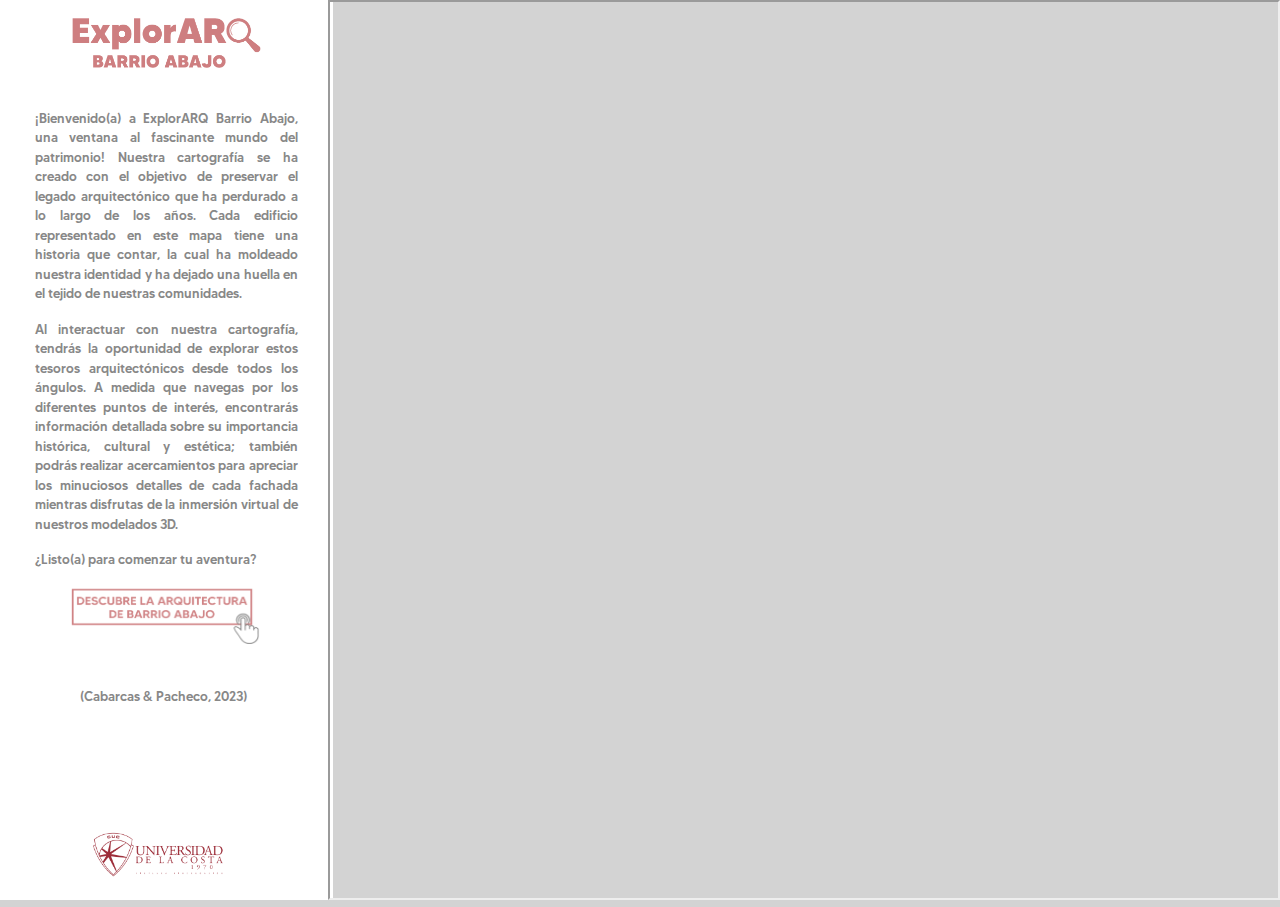
<file: index.html>
<!DOCTYPE html>
<html>
<head>
	<title>Cartografia - Barrio Abajo</title>
	<meta name="viewport" charset="utf-8" content="width=device-width, initial-scale=1">
	<!-- Css styles -->
	<link rel="stylesheet" type="text/css" href="lib/bootstrap/dist/css/bootstrap.min.css">
	<link rel="stylesheet" type="text/css" href="css/main.css">

	<!-- Js Scripts -->
	<script type="text/javascript" src="lib/jquery/dist/jquery.min.js"></script>
	<script type="text/javascript" src="js/main.js"></script>
	
	<style>
		/* Estilo del botón */
		.button_style {
			background-color: pink;
			border: 2px solid white;
			color: white;
			padding: 10px 20px;
			border-radius: 5px;
			cursor: pointer;
			justify-content: center;
            align-items: center;
		}
		.button_container {
			text-align: center;
			

			
		}
		#title_image {
         display: block;
         margin-left: auto;
         margin-right: auto;
        }
		@font-face {
        font-family: 'Made Tommy Medium';
        src: url('fuente/MADE_TOMMY_\ Medium_PERSONAL_\ USE.otf') format('opentype');
        }

		h1 {
			font-family: "Made Tommy Medium";
			font-size: 21px;
			color: #cd7d84;
			text-align: center;
		}
		p{
			font-family: "Made Tommy Medium";
			font-size: 13px;
			color: rgb(136, 136, 136);
			
		}

		
	</style>
</head>
<body style="background-color: lightgray">
	<div class="row">
		<div class="col-md-3">
			<div class="nav-side-menu">
				<!-- Image Title -->
				<img src="img/LOGO.png" id="title_image" class="img-fluid mt-1" alt="Distrito cultural image">
				<p style="padding-left: 35px; padding-right: 35px; text-align: justify;"> ¡Bienvenido(a) a ExplorARQ Barrio Abajo, una ventana al fascinante mundo del patrimonio! Nuestra cartografía se ha creado con el objetivo de preservar el legado arquitectónico que ha perdurado a lo largo de los años. Cada edificio representado en este mapa tiene una historia que contar, la cual ha moldeado nuestra identidad y ha dejado una huella en el tejido de nuestras comunidades.</p>
				<p style="padding-left: 35px; padding-right: 35px; text-align: justify;">Al interactuar con nuestra cartografía, tendrás la oportunidad de explorar estos tesoros arquitectónicos desde todos los ángulos. A medida que navegas por los diferentes puntos de interés, encontrarás información detallada sobre su importancia histórica, cultural y estética; también podrás realizar acercamientos para apreciar los minuciosos detalles de cada fachada mientras disfrutas de la inmersión virtual de nuestros modelados 3D.</p>
				<p style="padding-left: 35px; padding-right: 35px; text-align: justify;">¿Listo(a) para comenzar tu aventura?</p>
				<!--<<img src="img/TITULO_1.png" id="title_image" class="img-fluid mt-0" alt="montoyaEST" style="width: 70%;";style= "margin-left: auto;"; style="margin-right: auto;">-->
				<img src="img/buttons/White/INICIO.png" id="img_INICIO" onclick="redirectToHTML('index1.html')" class="img-fluid buttons_option mt-1" alt="Button INICIO image" style="width: 58%; height: 100%;">
			<!--	<img src="img/buttons/White/VALORCULTURA.png" id="img_VALORCULTURA" onclick="Click_Image_Button_Option('VALORCULTURA')" class="img-fluid buttons_option mt-1" alt="Button VALORCULTURA image">
				<img src="img/buttons/White/VALORESTETICO.png" id="img_VALORESTETICO" onclick="Click_Image_Button_Option('VALORESTETICO')" class="img-fluid buttons_option mt-1" alt="Button VALORESTETICO image">
				style="width: 250px; height: 350px;" 
			<img src="img/buttons/White/ELEMENTOARQUITECTÓNICO.png" id="img_ELEMENTOARQUITECTÓNICO" onclick="Click_Image_Button_Option('ELEMENTOARQUITECTÓNICO')" class="img-fluid buttons_option mt-2" alt="Button ELEMENTOARQUITECTÓNICO  image"> -->
		<!--	<div class="button_container"> 
				<button class="button_style"id="img_ELEMENTOARQUITECTÓNICO" onclick="Click_Image_Button_Option('ELEMENTOARQUITECTÓNICO')" class="img-fluid buttons_option mt-1" alt="Button ELEMENTOARQUITECTÓNICO image" >BALCON</button>
			 </div>-->
				<!--<img src="img/buttons/White/DANZA.png" id="img_DANZA" onclick="Click_Image_Button_Option('DANZA')" class="img-fluid buttons_option" alt="Button DANZA image">
				<img src="img/buttons/White/MEMORIA.png" id="img_MEMORIA" onclick="Click_Image_Button_Option('MEMORIA')" class="img-fluid buttons_option" alt="Button MEMORIA image">
				<img src="img/buttons/White/ARTESANIA.png" id="img_ARTESANIA" onclick="Click_Image_Button_Option('ARTESANIA')" class="img-fluid buttons_option" alt="Button ARTESANIA image"> -->

				<!-- logos Image footer style="width: 235px; height: 400px;"-->
				<br><br>
				<div>
					 <p style=" margin-left: 80px;">(Cabarcas & Pacheco, 2023)</p>
				</div>

				<div id="footer_image">
				
					<img src="img/logo1cuc.png" id="footer_image" class="img-fluid" alt="Logos image" style="width: 150px; margin-left: 27px;">
				
				</div>
				
				
			<!--	<div class="button_container">
					<button  class="button_style" onclick="redireccionar()">SIGUIENTE</button>
                    
				</div>

                 <script>
                  function redireccionar() {
                  window.location.href = "index1.html";
                   }
                   </script>  -->
		        
			</div>
		</div>

		<div class="col-md-9">
			<div id="MapsContainer">
				<iframe id="MapsFrame" src="https://www.google.com/maps/d/embed?mid=139gn1W4V9aPD4RVKFXdHIhaD7_LUhIw&ehbc=2E312F"></iframe>

			     
			</div>

		
			

			<div id="ContainerDesctipcion">
				<span class="boton" onclick="CloseContainerDescripcion()">x</span>

				
				
				<p id="TitleDescripcion" class="h5 ml-4 mt-5"></p>

				<!-- Inmuebles descripcion -->
				<p class="ml-5" id="ELEMENTOARQUITECTÓNICODescripcion"><small class="SmallDescripcion">Balcón en hierro forjado, con piso machihembrado en madera y tres puertas de madera. Estas cuentan con rejillas de ventilación en la parte superior, y entamborado de cuatro paneles de vidrio por hoja, hechos para brindar iluminación a los espacios. Las ventanas tienen un dintel de arco achatado y están flanqueadas por almohadillados en mortero color beige que contrasta con el color verde de las puertas. El balcón está rematado por una cubierta de zinc y estructura en hierro forjado, que sirve como parasol y como protección del balcón de la lluvia.</small>
				<br><br>
				
			  <!-- <button class="button_style"id="img_ELEMENTOARQUITECTÓNICO" onclick="Click_Image_Button_Option('ELEMENTOARQUITECTÓNICO')" class="img-fluid buttons_option mt-1" alt="Button ELEMENTOARQUITECTÓNICO image" >BALCON</button>
				<button class="button_style" id="img_Danza" onclick="Click_Image_Button_Option('DANZA')" class="img-fluid buttons_option mt-1" alt="Button DANZA image">PUERTAS </button><button class="button_style"id="img_ELEMENTOARQUITECTÓNICO" onclick="Click_Image_Button_Option('ELEMENTOARQUITECTÓNICO')" class="img-fluid buttons_option" alt="Button ELEMENTOARQUITECTÓNICO image" >Botón 1</button> -->

			    </p>

				<!-- juegos descripcion -->
				<p class="ml-5" id="VALORESTETICODescripcion"><small class="SmallDescripcion"> HOLAAA</small></p>

				<!-- Cocinas descripcion -->
				<p class="ml-5" id="VALORHISTODescripcion"><small class="SmallDescripcion">Este edificio fue construido con el fin de albergar la estación de tren que comunicaba a la ciudad de Barranquilla, para entonces el puerto más importante del país, con Sabanilla, convirtiéndose en el lugar que marcaba el final del recorrido que desde Puerto Colombia realizaba el Ferrocarril de Bolívar. Este inmueble fue declarado Monumento Arquitectónico Nacional en el año 1984, colocándolo junto con el edificio de la estación del tranvía, en la lista del Patrimonio Nacional de Colombia. </small></p>

				<!-- Fiestas descripcion -->
				<p class="ml-5" id="FiestasDescripcion"><small class="SmallDescripcion">Los ritos y rituales hacen parte del calendario cultural del bajero. Lo festivo y lo sacro se mezclan para ponerle ritmo a la vida y generar así un escenario propicio que acerca a los feligreses a un encuentro con lo
				espiritual. Las calles se convierten en las arterias que dan vida a la procesión de santos y vírgenes como expresiones de la cultura popular. </small></p>

				<!-- Danza descripcion -->
				<p class="ml-5" id="DanzaDescripcion"><small class="SmallDescripcion">Los sonidos del Caribe retumban en los cuerpos de los danzantes y músicos que por años han gozado las carnestolendas. Millo, puya,
				mapalé, fandango y porro son algunos de los ritmos que nutren el espíritu fiestero de quienes hoy son reconocidos como líderes de la tradición. Gracias a su labor, Barrio Abajo goza de diversas expresiones
				relacionadas con estas fiestas. </small></p>

				<!-- Memoria descripcion -->
				<p class="ml-5" id="MemoriaDescripcion"><small class="SmallDescripcion">Con los años, el paisaje y la vida cultural de Barrio Abajo se ha transformado. Sin embargo, aún permanece en la memoria colectiva la
				nostalgia por algunos sectores que en épocas pasadas gozaron de gran popularidad y aceptación; lugares donde alguna vez se cultivó la historia de una comunidad que nació frente al río. </small></p>

				<!-- Artesania descripcion -->
				<p class="ml-5" id="ArtesaniaDescripcion"><small class="SmallDescripcion">HOLAAA MUNDO .</small></p>

				
			</div>
			
		</div>
	</div>
	

</body>
</html>
</file>
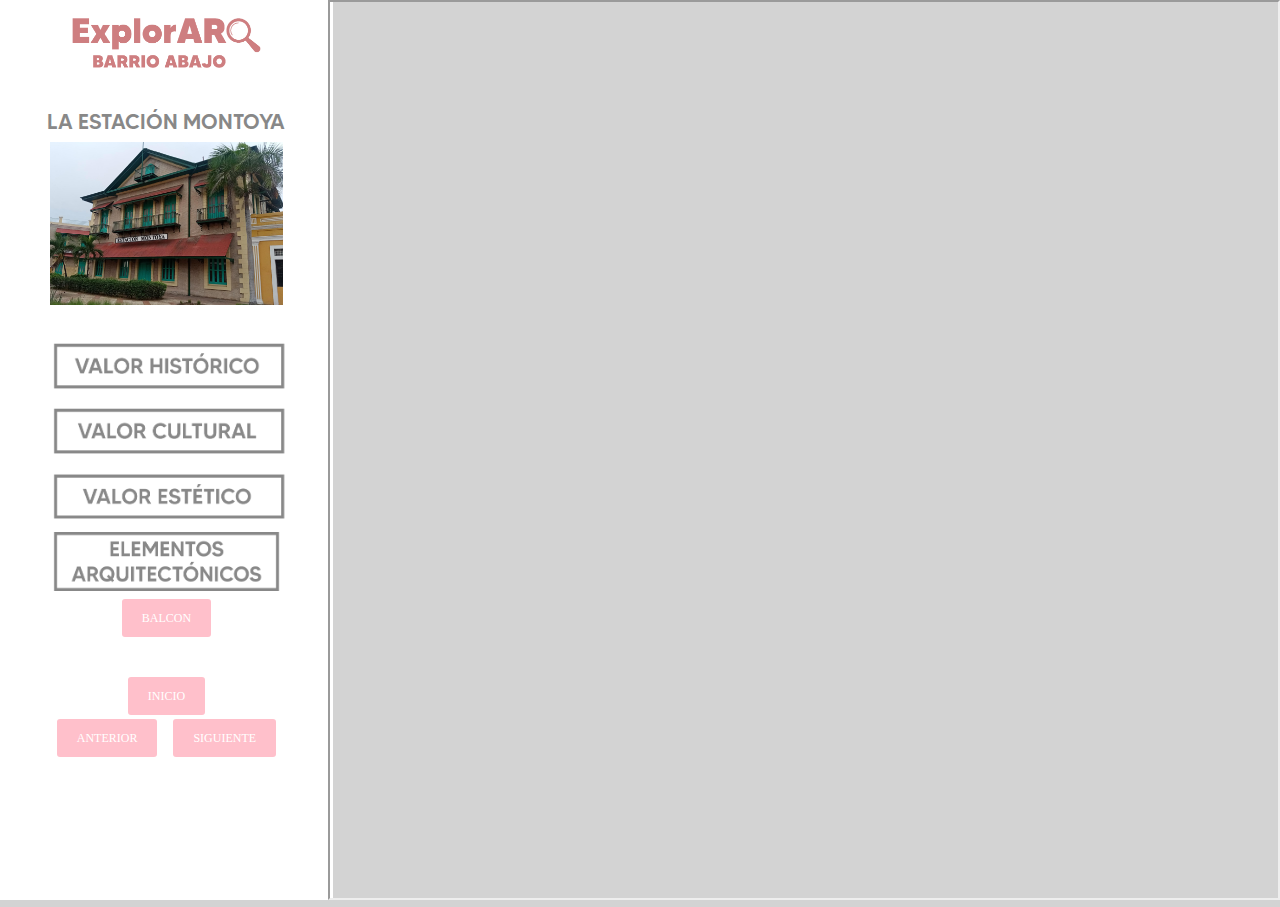
<file: index1.html>
<!DOCTYPE html>
<html>
<head>
	<title>Cartografia - Barrio Abajo</title>
	<meta name="viewport" charset="utf-8" content="width=device-width, initial-scale=1">
	<!-- Css styles -->
	<link rel="stylesheet" type="text/css" href="lib/bootstrap/dist/css/bootstrap.min.css">
	<link rel="stylesheet" type="text/css" href="css/main.css">

	<!-- Js Scripts -->
	<script type="text/javascript" src="lib/jquery/dist/jquery.min.js"></script>
	<script type="text/javascript" src="js/main1.js"></script>
	
	<style>
		/* Estilo del botón */
		.button_style {
			background-color: pink;
			border: 2px solid white;
			color: white;
			padding: 10px 20px;
			border-radius: 5px;
			cursor: pointer;
			justify-content: center;
            align-items: center;
		}
		.button_container {
			text-align: center;
			

			
		}
		#title_image {
         display: block;
         margin-left: auto;
         margin-right: auto;
        }
		@font-face {
        font-family: 'Made Tommy Medium';
        src: url('fuente/MADE_TOMMY_\ Medium_PERSONAL_\ USE.otf') format('opentype');
        }

		h1 {
			font-family: "Made Tommy Medium";
			font-size: 21px;
			color: rgb(136, 136, 136);
			text-align: center;
		}
		
		
		

		
	</style>
</head>
<body style="background-color: lightgray">
	<div class="row">
		<div class="col-md-3">
			<div class="nav-side-menu">
				<!-- Image Title -->
				<img src="img/LOGO.png" id="title_image" class="img-fluid mt-1" alt="Distrito cultural image">
				<h1>LA ESTACIÓN MONTOYA </h1>
				<!--<<img src="img/TITULO_1.png" id="title_image" class="img-fluid mt-0" alt="montoyaEST" style="width: 70%;";style= "margin-left: auto;"; style="margin-right: auto;">-->
				 <img src="img/intento1.png" id="title_image" class="img-fluid mt-0" alt="montoya"style="width: 70%;">
				<img src="img/buttons/White/VALORHISTO.png" id="img_VALORHISTO" onclick="Click_Image_Button_Option('VALORHISTO')" class="img-fluid buttons_option mt-1" alt="Button VALORHISTO image">
				<img src="img/buttons/White/VALORCULTURA.png" id="img_VALORCULTURA" onclick="Click_Image_Button_Option('VALORCULTURA')" class="img-fluid buttons_option mt-1" alt="Button VALORCULTURA image">
				<img src="img/buttons/White/VALORESTETICO.png" id="img_VALORESTETICO" onclick="Click_Image_Button_Option('VALORESTETICO')" class="img-fluid buttons_option mt-1" alt="Button VALORESTETICO image">
			<img src="img/buttons/White/ELEMENTOARQUITECTÓNICO.png" id="img_ELEMENTOARQUITECTÓNICO"  class="img-fluid buttons_option mt-2" alt="Button ELEMENTOARQUITECTÓNICO  image"> 
			<div class="button_container"> 
				<button class="button_style"id="img_ELEMENTOARQUITECTÓNICO" onclick="Click_Image_Button_Option('ELEMENTOARQUITECTÓNICO')" class="img-fluid buttons_option mt-1" alt="Button ELEMENTOARQUITECTÓNICO image" >BALCON</button>
			 </div>
				<!--<img src="img/buttons/White/DANZA.png" id="img_DANZA" onclick="Click_Image_Button_Option('DANZA')" class="img-fluid buttons_option" alt="Button DANZA image">
				<img src="img/buttons/White/MEMORIA.png" id="img_MEMORIA" onclick="Click_Image_Button_Option('MEMORIA')" class="img-fluid buttons_option" alt="Button MEMORIA image">
				<img src="img/buttons/White/ARTESANIA.png" id="img_ARTESANIA" onclick="Click_Image_Button_Option('ARTESANIA')" class="img-fluid buttons_option" alt="Button ARTESANIA image"> -->

				<!-- logos Image footer -->
				<br><br>
				<div class="button_container">
					<button class="button_style" onclick="inicio('inicio')">INICIO</button>
				</div>
				
				<div class="button_container">
					<button class="button_style" onclick="redireccionar('anterior')">ANTERIOR</button>
					&nbsp;&nbsp;
					<button class="button_style" onclick="redireccionar('siguiente')">SIGUIENTE</button>
					<br> 
				</div>
			

				<script>
					function redireccionar(direccion) {
						if (direccion === 'anterior') {
							window.location.href = "index.html";
						} else if (direccion === 'siguiente') {
							window.location.href = "index2.html";
						}

					}
					function inicio(direccion){
						if(direccion==='inicio'){
							window.location.href="index.html"
						}
					}
				</script>
		        
			</div>
		</div>

		<div class="col-md-9">
			<div id="MapsContainer">
				<iframe id="MapsFrame" src="https://www.google.com/maps/d/embed?mid=1fImqq1dtUu7uW8JAJcLZRRwQt5hbME1R"></iframe>
			</div>
			
			

			<div id="ContainerDesctipcion">
				<span class="boton" onclick="CloseContainerDescripcion()">x</span>
				
				<p id="TitleDescripcion" class="h5 ml-4 mt-5"></p>

				<!-- Inmuebles descripcion -->
				<p class="ml-5" id="ELEMENTOARQUITECTÓNICODescripcion"><small class="SmallDescripcion">Balcón en hierro forjado, con piso machihembrado en madera y tres puertas de madera. Estas cuentan con rejillas de ventilación en la parte superior, y entamborado de cuatro paneles de vidrio por hoja, hechos para brindar iluminación a los espacios. Las ventanas tienen un dintel de arco achatado y están flanqueadas por almohadillados en mortero color beige que contrasta con el color verde de las puertas. El balcón está rematado por una cubierta de zinc y estructura en hierro forjado, que sirve como parasol y como protección del balcón de la lluvia.</small>
				<br><br>
				
			  <!-- <button class="button_style"id="img_ELEMENTOARQUITECTÓNICO" onclick="Click_Image_Button_Option('ELEMENTOARQUITECTÓNICO')" class="img-fluid buttons_option mt-1" alt="Button ELEMENTOARQUITECTÓNICO image" >BALCON</button>
				<button class="button_style" id="img_Danza" onclick="Click_Image_Button_Option('DANZA')" class="img-fluid buttons_option mt-1" alt="Button DANZA image">PUERTAS </button><button class="button_style"id="img_ELEMENTOARQUITECTÓNICO" onclick="Click_Image_Button_Option('ELEMENTOARQUITECTÓNICO')" class="img-fluid buttons_option" alt="Button ELEMENTOARQUITECTÓNICO image" >Botón 1</button> -->

			    </p>

				<!-- juegos descripcion -->
				<p class="ml-5" id="VALORESTETICODescripcion"><small class="SmallDescripcion">Este es un edificio con diseño de tipo republicano de inspiración caribeña- antillana, donde se utilizan elementos arquitectónicos como el almohadillado y las jambas para ventanas y puertas. Esta arquitectura utiliza materiales como el concreto, cemento, acero, madera y vidrio; también utiliza en sus cubiertas techos de zinc y hierro forjado para los balcones. </small></p>

				<!-- Cocinas descripcion -->
				<p class="ml-5" id="VALORHISTODescripcion"><small class="SmallDescripcion">Este edificio fue construido con el fin de albergar la estación de tren que comunicaba a la ciudad de Barranquilla, para entonces el puerto más importante del país, con Sabanilla, convirtiéndose en el lugar que marcaba el final del recorrido que desde Puerto Colombia realizaba el Ferrocarril de Bolívar. Este inmueble fue declarado Monumento Arquitectónico Nacional en el año 1984, colocándolo junto con el edificio de la estación del tranvía, en la lista del Patrimonio Nacional de Colombia. </small></p>

				<!-- Fiestas descripcion -->
				<p class="ml-5" id="FiestasDescripcion"><small class="SmallDescripcion">Los ritos y rituales hacen parte del calendario cultural del bajero. Lo festivo y lo sacro se mezclan para ponerle ritmo a la vida y generar así un escenario propicio que acerca a los feligreses a un encuentro con lo
				espiritual. Las calles se convierten en las arterias que dan vida a la procesión de santos y vírgenes como expresiones de la cultura popular. </small></p>

				<!-- Danza descripcion -->
				<p class="ml-5" id="DanzaDescripcion"><small class="SmallDescripcion">Los sonidos del Caribe retumban en los cuerpos de los danzantes y músicos que por años han gozado las carnestolendas. Millo, puya,
				mapalé, fandango y porro son algunos de los ritmos que nutren el espíritu fiestero de quienes hoy son reconocidos como líderes de la tradición. Gracias a su labor, Barrio Abajo goza de diversas expresiones
				relacionadas con estas fiestas. </small></p>

				<!-- Memoria descripcion -->
				<p class="ml-5" id="MemoriaDescripcion"><small class="SmallDescripcion">Con los años, el paisaje y la vida cultural de Barrio Abajo se ha transformado. Sin embargo, aún permanece en la memoria colectiva la
				nostalgia por algunos sectores que en épocas pasadas gozaron de gran popularidad y aceptación; lugares donde alguna vez se cultivó la historia de una comunidad que nació frente al río. </small></p>

				<!-- Artesania descripcion -->
				<p class="ml-5" id="VALORCULTURADescripcion"><small class="SmallDescripcion">Gracias a la significación otorgada por parte de los habitantes de la ciudad y a la conservación de sus espacios; dicho inmueble, el cual hace parte del complejo cultural cultural de la aduana en compañía del parque cultural Aduana-Elbers, la plaza de la Locomotora, el Auditorio Mario Santo Domingo, una plazoleta, la galería de la Aduana y La Arcada; contribuye a la conservación y promoción de los valores culturales de la región, y a su vez estos espacios son utilizados para la realización constante de eventos culturales de distinta categoría para distintos sectores de la comunidad.</small></p>
			</div>
		</div>
	</div>
	

	
</body>
</html>
</file>
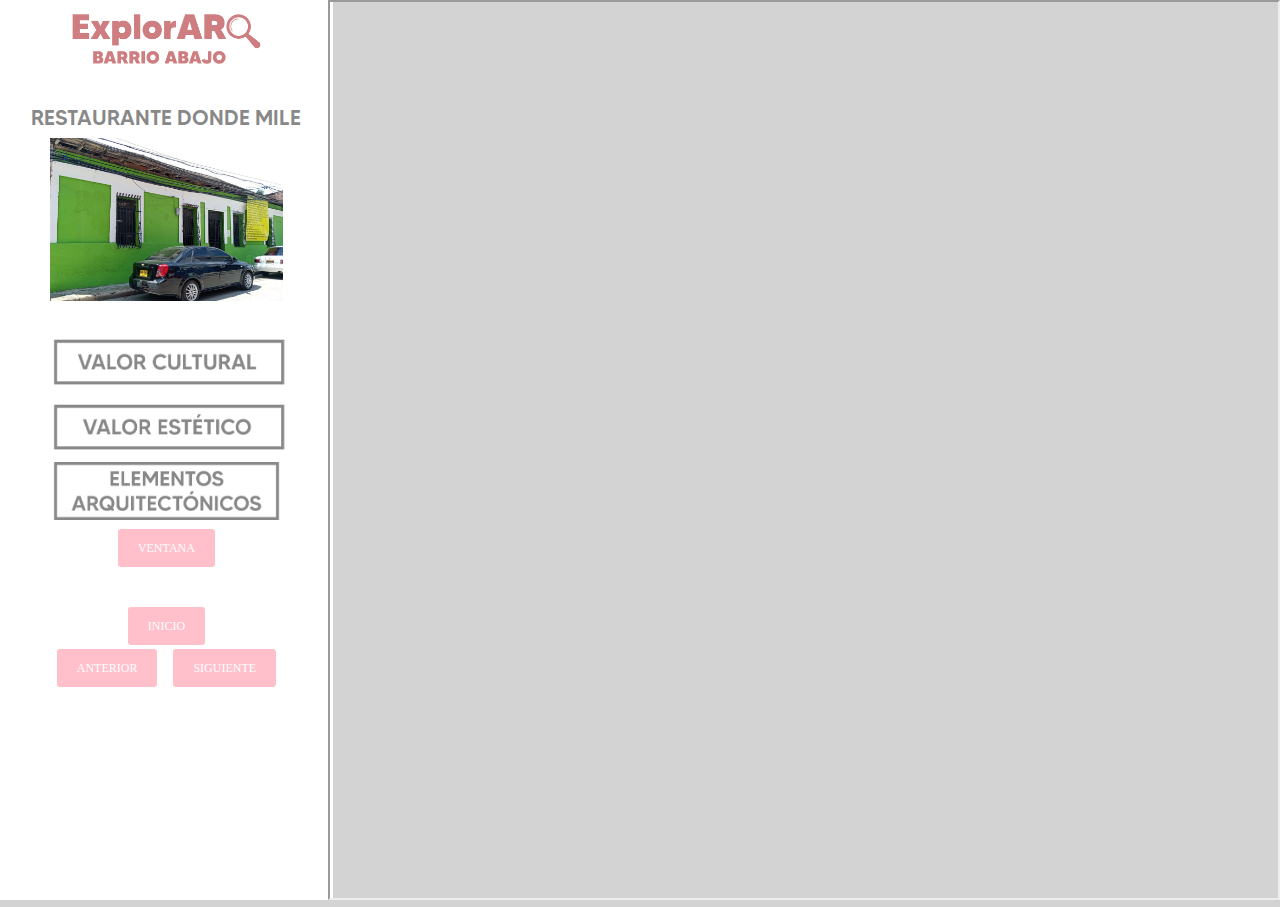
<file: index10.html>
<!DOCTYPE html>
<html>
<head>
	<title>Cartografia - Barrio Abajo</title>
	<meta name="viewport" charset="utf-8" content="width=device-width, initial-scale=1">
	<!-- Css styles -->
	<link rel="stylesheet" type="text/css" href="lib/bootstrap/dist/css/bootstrap.min.css">
	<link rel="stylesheet" type="text/css" href="css/main.css">

	<!-- Js Scripts -->
	<script type="text/javascript" src="lib/jquery/dist/jquery.min.js"></script>
	<script type="text/javascript" src="js/main10.js"></script>
	
	<style>
		/* Estilo del botón */
		.button_style {
			background-color: pink;
			border: 2px solid white;
			color: white;
			padding: 10px 20px;
			border-radius: 5px;
			cursor: pointer;
			justify-content: center;
            align-items: center;
		}
		.button_container {
			text-align: center;
			

			
		}
		#title_image {
         display: block;
         margin-left: auto;
         margin-right: auto;
        }
		@font-face {
        font-family: 'Made Tommy Medium';
        src: url('fuente/MADE_TOMMY_\ Medium_PERSONAL_\ USE.otf') format('opentype');
        }

		h1 {
			font-family: "Made Tommy Medium";
			font-size: 21px;
			color: rgb(136, 136, 136);
			text-align: center;
		}
		

		
	</style>
</head>
<body style="background-color: lightgray">
	<div class="row">
		<div class="col-md-3">
			<div class="nav-side-menu">
				<!-- Image Title -->
				<img src="img/LOGO.png" id="title_image" class="img-fluid mt-0" alt="Distrito cultural image">
				<h1>RESTAURANTE DONDE MILE</h1>
			<!--	<img src="img/LAPAJARERA.png" id="title_image" class="img-fluid mt-0" alt="montoyaEST" style="width: 70%;";style= "margin-left: auto;"; style="margin-right: auto;">-->
				 <img src="img/11.png" id="title_image" class="img-fluid mt-0" alt="montoya"style="width: 70%;">
				
			<!--	 <img src="img/buttons/White/VALORHISTO.png" id="img_VALORHISTO" onclick="Click_Image_Button_Option('VALORHISTO')" class="img-fluid buttons_option mt-1" alt="Button VALORHISTO image">-->
				 <img src="img/buttons/White/VALORCULTURA.png" id="img_VALORCULTURA" onclick="Click_Image_Button_Option('VALORCULTURA')" class="img-fluid buttons_option mt-1" alt="Button VALORCULTURA image">
				 <img src="img/buttons/White/VALORESTETICO.png" id="img_VALORESTETICO" onclick="Click_Image_Button_Option('VALORESTETICO')" class="img-fluid buttons_option mt-1" alt="Button VALORESTETICO image">
			     <img src="img/buttons/White/ELEMENTOARQUITECTÓNICO.png" id="img_ELEMENTOARQUITECTÓNICO" class="img-fluid buttons_option mt-1" alt="Button # image">
			<div class="button_container"> 
				<button class="button_style"id="img_DANZA" onclick="Click_Image_Button_Option('DANZA')" class="img-fluid buttons_option mt-1" alt="Button DANZA image" >VENTANA</button>
				
				
			<!-- aqui hay que hacer los diferentes llamados del otro lado el main3.js cambiarles el link y luego el texto-->
			 </div>
				<!--<img src="img/buttons/White/DANZA.png" id="img_DANZA" onclick="Click_Image_Button_Option('DANZA')" class="img-fluid buttons_option" alt="Button DANZA image">
				<img src="img/buttons/White/MEMORIA.png" id="img_MEMORIA" onclick="Click_Image_Button_Option('MEMORIA')" class="img-fluid buttons_option" alt="Button MEMORIA image">
				<img src="img/buttons/White/ARTESANIA.png" id="img_ARTESANIA" onclick="Click_Image_Button_Option('ARTESANIA')" class="img-fluid buttons_option" alt="Button ARTESANIA image"> -->

				<!-- logos Image footer -->
				<br><br>
				<div class="button_container">
					<button class="button_style" onclick="inicio('inicio')">INICIO</button>
				</div>
				<div class="button_container">
					<button class="button_style" onclick="redireccionar('anterior')">ANTERIOR</button>
					&nbsp;&nbsp;
					<button class="button_style" onclick="redireccionar('siguiente')">SIGUIENTE</button>
				</div>
				
				<script>
					function redireccionar(direccion) {
						if (direccion === 'anterior') {
							window.location.href = "index9.html";
						} else if (direccion === 'siguiente') {
							window.location.href = "index11.html";
						}
					}
					function inicio(direccion){
						if(direccion==='inicio'){
							window.location.href="index.html"
						}
					}
				</script>
		        
			</div>
		</div>

		<div class="col-md-9">
			<div id="MapsContainer">
				<iframe id="MapsFrame" src="https://www.google.com/maps/d/embed?mid=1fImqq1dtUu7uW8JAJcLZRRwQt5hbME1R"></iframe>
			</div>

			<div id="ContainerDesctipcion">
				<span class="boton" onclick="CloseContainerDescripcion()">x</span>
				
				<p id="TitleDescripcion" class="h5 ml-4 mt-5"></p>

				<!-- Inmuebles descripcion -->
				<p class="ml-5" id="VALORESTETICODescripcion"><small class="SmallDescripcion">Esta casa cuenta con una arquitectura vernácula y tiene características propias de la casa de bahareque indígena, pues tenía techo de paja. La vivienda tiene influencia colonial que se evidencia en los muros gruesos, molduras sencillas y la ventilación de los espacios que es mediante celosías, las cuales son elemento de herencia española.</small>
				<br><br>
				
			  <!-- <button class="button_style"id="img_ELEMENTOARQUITECTÓNICO" onclick="Click_Image_Button_Option('ELEMENTOARQUITECTÓNICO')" class="img-fluid buttons_option mt-1" alt="Button ELEMENTOARQUITECTÓNICO image" >BALCON</button>
				<button class="button_style" id="img_Danza" onclick="Click_Image_Button_Option('DANZA')" class="img-fluid buttons_option mt-1" alt="Button DANZA image">PUERTAS </button><button class="button_style"id="img_ELEMENTOARQUITECTÓNICO" onclick="Click_Image_Button_Option('ELEMENTOARQUITECTÓNICO')" class="img-fluid buttons_option" alt="Button ELEMENTOARQUITECTÓNICO image" >Botón 1</button> -->

			    </p>

				<!-- juegos descripcion -->
				<p class="ml-5" id="ELEMENTOARQUITECTÓNICODescripcion"><small class="SmallDescripcion">El acceso de la estación del Tranvía tiene puertas de madera, en la parte alta posee rejillas en madera para ventilar, tiene en sus puertas vidrio para la iluminación. Las puertas están flanqueadas por elementos propios del periodo republicano como almohadillados de mortero, mientras que en la parte superior cuenta con un parasol compuesto de estructura metálica y techo de zinc, propio de la arquitectura antillana.</small></p>

				<!-- Cocinas descripcion -->
				<p class="ml-5" id="CocinasDescripcion"><small class="SmallDescripcion">Las manos que atizan los fogones y dan palote a las ollas, son de las mujeres y los hombres que por años han decidido rendir homenaje a su
				herencia culinaria. Son las vidas de familias que llegaron al barrio y desde entonces no han dejado de transformar los alimentos para cocinar singulares preparaciones, de aromas, colores y sabores que evocan, principalmente, lo afro en Barrio Abajo. </small></p>

				<!-- Fiestas descripcion -->
				<p class="ml-5" id="FiestasDescripcion"><small class="SmallDescripcion">Los ritos y rituales hacen parte del calendario cultural del bajero. Lo festivo y lo sacro se mezclan para ponerle ritmo a la vida y generar así un escenario propicio que acerca a los feligreses a un encuentro con lo
				espiritual. Las calles se convierten en las arterias que dan vida a la procesión de santos y vírgenes como expresiones de la cultura popular. </small></p>

				<!-- Danza descripcion -->
				<p class="ml-5" id="DanzaDescripcion"><small class="SmallDescripcion">Esta ventana posee una moldura en cemento, es esbelta y tiene énfasis en la ventilación, por eso posee doble rejillas junto con una celosía esculpida en la madera que permitían la ventilación de los espacios de la casa con las ventanas cerradas; esta posee un cerramiento en hierro con adornos tradicionales y su mampostería es en muro de arcilla doble y pañete en mortero. </small></p>

				<!-- Memoria descripcion -->
				<p class="ml-5" id="MemoriaDescripcion"><small class="SmallDescripcion">Con los años, el paisaje y la vida cultural de Barrio Abajo se ha transformado. Sin embargo, aún permanece en la memoria colectiva la
				nostalgia por algunos sectores que en épocas pasadas gozaron de gran popularidad y aceptación; lugares donde alguna vez se cultivó la historia de una comunidad que nació frente al río. </small></p>

				<!-- Artesania descripcion -->
				<p class="ml-5" id="VALORCULTURADescripcion"><small class="SmallDescripcion">Esta edificación representa un hito entre los restaurantes del sector, siendo reconocido por la variedad y calidad de la comida de mar que sirven a sus comensales. Este establecimiento es conocido como: "Donde Mile" y se distingue principalmente por la sazón, dedicación y constancia de sus propietarios para servir de la manera más eficiente a sus visitantes.</small></p>
			</div>
		</div>
	</div>
	

	
	
</body>
</html>
</file>
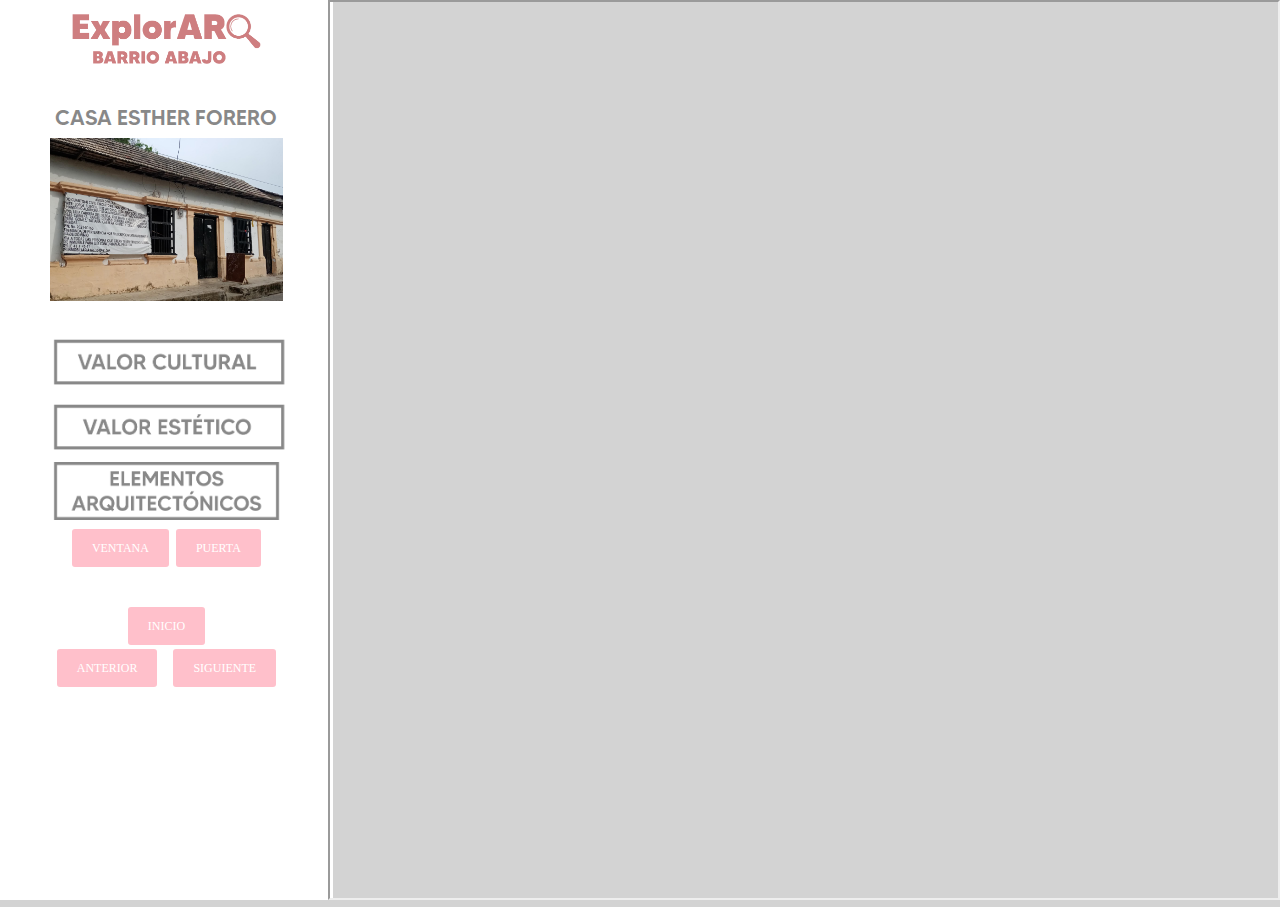
<file: index11.html>
<!DOCTYPE html>
<html>
<head>
	<title>Cartografia - Barrio Abajo</title>
	<meta name="viewport" charset="utf-8" content="width=device-width, initial-scale=1">
	<!-- Css styles -->
	<link rel="stylesheet" type="text/css" href="lib/bootstrap/dist/css/bootstrap.min.css">
	<link rel="stylesheet" type="text/css" href="css/main.css">

	<!-- Js Scripts -->
	<script type="text/javascript" src="lib/jquery/dist/jquery.min.js"></script>
	<script type="text/javascript" src="js/main11.js"></script>
	
	<style>
		/* Estilo del botón */
		.button_style {
			background-color: pink;
			border: 2px solid white;
			color: white;
			padding: 10px 20px;
			border-radius: 5px;
			cursor: pointer;
			justify-content: center;
            align-items: center;
		}
		.button_container {
			text-align: center;
			

			
		}
		#title_image {
         display: block;
         margin-left: auto;
         margin-right: auto;
        }
		@font-face {
        font-family: 'Made Tommy Medium';
        src: url('fuente/MADE_TOMMY_\ Medium_PERSONAL_\ USE.otf') format('opentype');
        }

		h1 {
			font-family: "Made Tommy Medium";
			font-size: 21px;
			color: rgb(136, 136, 136);
			text-align: center;
		}
		

		
	</style>
</head>
<body style="background-color: lightgray">
	<div class="row">
		<div class="col-md-3">
			<div class="nav-side-menu">
				<!-- Image Title -->
				<img src="img/LOGO.png" id="title_image" class="img-fluid mt-0" alt="Distrito cultural image">
				<h1>CASA ESTHER FORERO</h1>
			<!--	<img src="img/LAPAJARERA.png" id="title_image" class="img-fluid mt-0" alt="montoyaEST" style="width: 70%;";style= "margin-left: auto;"; style="margin-right: auto;">-->
				 <img src="img/2.png" id="title_image" class="img-fluid mt-0" alt="montoya"style="width: 70%;">
				
			<!--	 <img src="img/buttons/White/VALORHISTO.png" id="img_VALORHISTO" onclick="Click_Image_Button_Option('VALORHISTO')" class="img-fluid buttons_option mt-1" alt="Button VALORHISTO image">-->
				 <img src="img/buttons/White/VALORCULTURA.png" id="img_VALORCULTURA" onclick="Click_Image_Button_Option('VALORCULTURA')" class="img-fluid buttons_option mt-1" alt="Button VALORCULTURA image">
				 <img src="img/buttons/White/VALORESTETICO.png" id="img_VALORESTETICO" onclick="Click_Image_Button_Option('VALORESTETICO')" class="img-fluid buttons_option mt-1" alt="Button VALORESTETICO image">
			     <img src="img/buttons/White/ELEMENTOARQUITECTÓNICO.png" id="img_ELEMENTOARQUITECTÓNICO"  class="img-fluid buttons_option mt-1" alt="Button # image">
			<div class="button_container"> 
				<button class="button_style"id="img_DANZA" onclick="Click_Image_Button_Option('DANZA')" class="img-fluid buttons_option mt-1" alt="Button DANZA image" >VENTANA</button>
				<button class="button_style"id="img_MEMORIA" onclick="Click_Image_Button_Option('MEMORIA')" class="img-fluid buttons_option mt-1" alt="Button MEMORIA image" >PUERTA</button>
				
			<!-- aqui hay que hacer los diferentes llamados del otro lado el main3.js cambiarles el link y luego el texto-->
			 </div>
				<!--<img src="img/buttons/White/DANZA.png" id="img_DANZA" onclick="Click_Image_Button_Option('DANZA')" class="img-fluid buttons_option" alt="Button DANZA image">
				<img src="img/buttons/White/MEMORIA.png" id="img_MEMORIA" onclick="Click_Image_Button_Option('MEMORIA')" class="img-fluid buttons_option" alt="Button MEMORIA image">
				<img src="img/buttons/White/ARTESANIA.png" id="img_ARTESANIA" onclick="Click_Image_Button_Option('ARTESANIA')" class="img-fluid buttons_option" alt="Button ARTESANIA image"> -->

				<!-- logos Image footer -->
				<br><br>
				<div class="button_container">
					<button class="button_style" onclick="inicio('inicio')">INICIO</button>
				</div>
				<div class="button_container">
					<button class="button_style" onclick="redireccionar('anterior')">ANTERIOR</button>
					&nbsp;&nbsp;
					<button class="button_style" onclick="redireccionar('siguiente')">SIGUIENTE</button>
				</div>
				
				<script>
					function redireccionar(direccion) {
						if (direccion === 'anterior') {
							window.location.href = "index10.html";
						} else if (direccion === 'siguiente') {
							window.location.href = "index12.html";
						}
					}
					function inicio(direccion){
						if(direccion==='inicio'){
							window.location.href="index.html"
						}
					}
				</script>
		        
			</div>
		</div>

		<div class="col-md-9">
			<div id="MapsContainer">
				<iframe id="MapsFrame" src="https://www.google.com/maps/d/embed?mid=1fImqq1dtUu7uW8JAJcLZRRwQt5hbME1R"></iframe>
			</div>

			<div id="ContainerDesctipcion">
				<span class="boton" onclick="CloseContainerDescripcion()">x</span>
				
				<p id="TitleDescripcion" class="h5 ml-4 mt-5"></p>

				<!-- Inmuebles descripcion -->
				<p class="ml-5" id="VALORESTETICODescripcion"><small class="SmallDescripcion">La casa de Esther forero tiene una arquitectura vernácula, con elementos tomados del estilo colonial como la tipología de ventanas y puertas acompañados de columnas cuadradas y dinteles de madera. Los techos de este tipo de viviendas fueron inicialmente hechos en paja y después cambiados a tejas de cemento para evitar su combustión; dentro de sus materiales se encuentra mampostería de arcilla, madera y paja.</small>
				<br><br>
				
			  <!-- <button class="button_style"id="img_ELEMENTOARQUITECTÓNICO" onclick="Click_Image_Button_Option('ELEMENTOARQUITECTÓNICO')" class="img-fluid buttons_option mt-1" alt="Button ELEMENTOARQUITECTÓNICO image" >BALCON</button>
				<button class="button_style" id="img_Danza" onclick="Click_Image_Button_Option('DANZA')" class="img-fluid buttons_option mt-1" alt="Button DANZA image">PUERTAS </button><button class="button_style"id="img_ELEMENTOARQUITECTÓNICO" onclick="Click_Image_Button_Option('ELEMENTOARQUITECTÓNICO')" class="img-fluid buttons_option" alt="Button ELEMENTOARQUITECTÓNICO image" >Botón 1</button> -->

			    </p>

				<!-- juegos descripcion -->
				<p class="ml-5" id="ELEMENTOARQUITECTÓNICODescripcion"><small class="SmallDescripcion">El acceso de la estación del Tranvía tiene puertas de madera, en la parte alta posee rejillas en madera para ventilar, tiene en sus puertas vidrio para la iluminación. Las puertas están flanqueadas por elementos propios del periodo republicano como almohadillados de mortero, mientras que en la parte superior cuenta con un parasol compuesto de estructura metálica y techo de zinc, propio de la arquitectura antillana.</small></p>

				<!-- Cocinas descripcion -->
				<p class="ml-5" id="CocinasDescripcion"><small class="SmallDescripcion">Las manos que atizan los fogones y dan palote a las ollas, son de las mujeres y los hombres que por años han decidido rendir homenaje a su
				herencia culinaria. Son las vidas de familias que llegaron al barrio y desde entonces no han dejado de transformar los alimentos para cocinar singulares preparaciones, de aromas, colores y sabores que evocan, principalmente, lo afro en Barrio Abajo. </small></p>

				<!-- Fiestas descripcion -->
				<p class="ml-5" id="FiestasDescripcion"><small class="SmallDescripcion">Los ritos y rituales hacen parte del calendario cultural del bajero. Lo festivo y lo sacro se mezclan para ponerle ritmo a la vida y generar así un escenario propicio que acerca a los feligreses a un encuentro con lo
				espiritual. Las calles se convierten en las arterias que dan vida a la procesión de santos y vírgenes como expresiones de la cultura popular. </small></p>

				<!-- Danza descripcion -->
				<p class="ml-5" id="DanzaDescripcion"><small class="SmallDescripcion">Ventana de madera con canasta de tres cuerpos, para facilitar mirar hacia la calle, presenta también un basamento en moldura, las paredes tenían un doble muro para el reforzamiento porque inicialmente estas casas eran de bahareque y después la construyeron en ladrillos de arcilla. Tiene también una cornisa que le protege de la lluvia con una moldura de tres golpes. </small></p>

				<!-- Memoria descripcion -->
				<p class="ml-5" id="MemoriaDescripcion"><small class="SmallDescripcion">Esta es una puerta de acceso de inspiración colonial, con dos columnas cuadradas a cada lado, presenta un dintel de madera y una moldura a manera de cornisa en el remate. La puerta presenta dos hojas de madera robustas las cuales tienen dos argollas para facilitar su cierre y apertura. </small></p>

				<!-- Artesania descripcion -->
				<p class="ml-5" id="VALORCULTURADescripcion"><small class="SmallDescripcion">Este inmueble actualmente representa un hito entre la comunidad bajera no solo por sus antecedentes, lo cual a su vez lo hacen un punto atractivo para diversas rutas turísticas guiadas que lo incluyen como parte de su recorrido, sino también por el uso que presenta hoy en día, el cual corresponde a un restaurante de comida casera conocido como: "El patio de la mona".</small></p>
			</div>
		</div>
	</div>
	

	
	
</body>
</html>
</file>
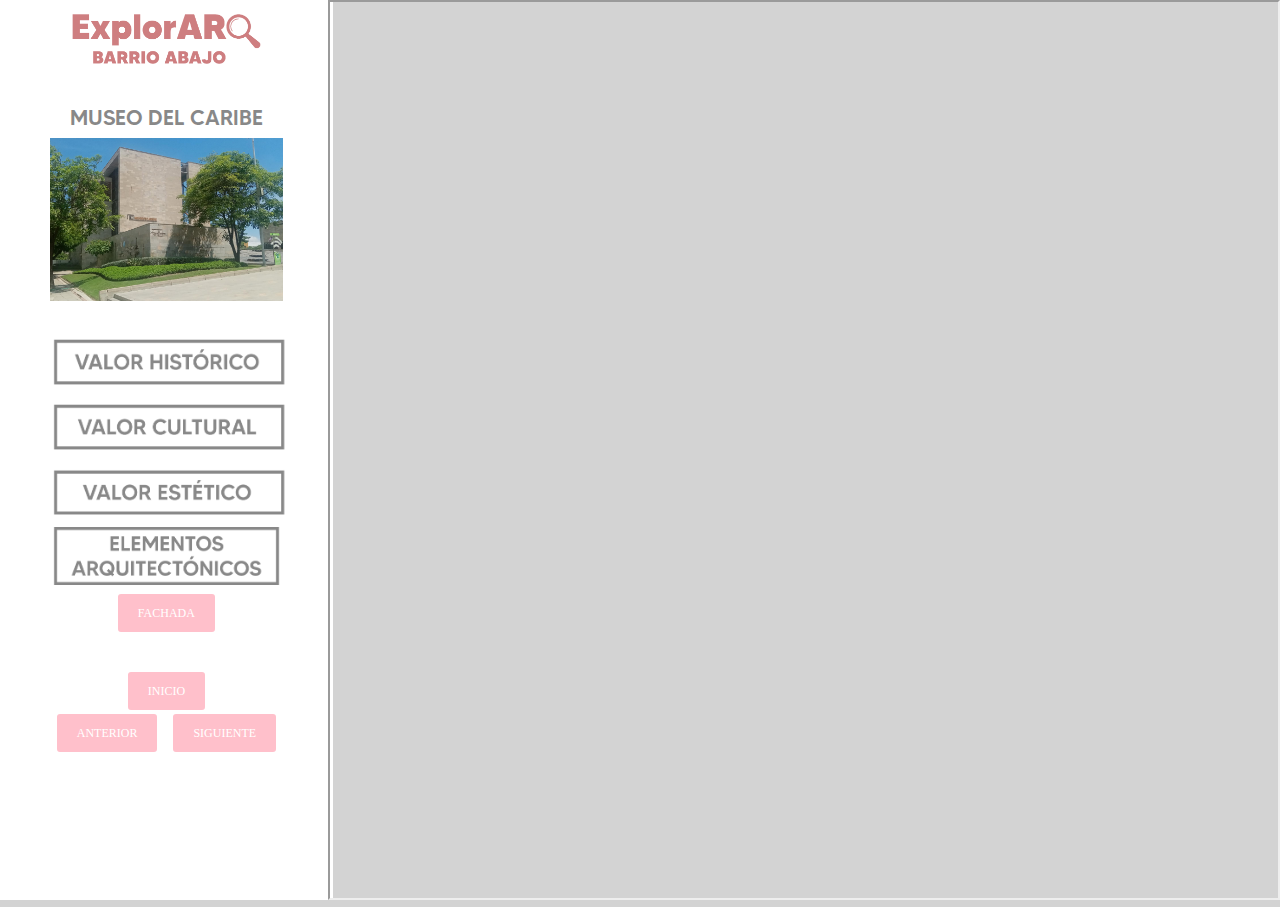
<file: index12.html>
<!DOCTYPE html>
<html>
<head>
	<title>Cartografia - Barrio Abajo</title>
	<meta name="viewport" charset="utf-8" content="width=device-width, initial-scale=1">
	<!-- Css styles -->
	<link rel="stylesheet" type="text/css" href="lib/bootstrap/dist/css/bootstrap.min.css">
	<link rel="stylesheet" type="text/css" href="css/main.css">

	<!-- Js Scripts -->
	<script type="text/javascript" src="lib/jquery/dist/jquery.min.js"></script>
	<script type="text/javascript" src="js/main12.js"></script>
	
	<style>
		/* Estilo del botón */
		.button_style {
			background-color: pink;
			border: 2px solid white;
			color: white;
			padding: 10px 20px;
			border-radius: 5px;
			cursor: pointer;
			justify-content: center;
            align-items: center;
		}
		.button_container {
			text-align: center;
			

			
		}
		#title_image {
         display: block;
         margin-left: auto;
         margin-right: auto;
        }
		@font-face {
        font-family: 'Made Tommy Medium';
        src: url('fuente/MADE_TOMMY_\ Medium_PERSONAL_\ USE.otf') format('opentype');
        }

		h1 {
			font-family: "Made Tommy Medium";
			font-size: 21px;
			color: rgb(136, 136, 136);
			text-align: center;
		}
		

		
	</style>
</head>
<body style="background-color: lightgray">
	<div class="row">
		<div class="col-md-3">
			<div class="nav-side-menu">
				<!-- Image Title -->
				<img src="img/LOGO.png" id="title_image" class="img-fluid mt-0" alt="Distrito cultural image">
				<h1>MUSEO DEL CARIBE</h1>
			<!--	<img src="img/LAPAJARERA.png" id="title_image" class="img-fluid mt-0" alt="montoyaEST" style="width: 70%;";style= "margin-left: auto;"; style="margin-right: auto;">-->
				 <img src="img/9.png" id="title_image" class="img-fluid mt-0" alt="montoya"style="width: 70%;">
				
			    <img src="img/buttons/White/VALORHISTO.png" id="img_VALORHISTO" onclick="Click_Image_Button_Option('VALORHISTO')" class="img-fluid buttons_option mt-1" alt="Button VALORHISTO image">
				 <img src="img/buttons/White/VALORCULTURA.png" id="img_VALORCULTURA" onclick="Click_Image_Button_Option('VALORCULTURA')" class="img-fluid buttons_option mt-1" alt="Button VALORCULTURA image">
				 <img src="img/buttons/White/VALORESTETICO.png" id="img_VALORESTETICO" onclick="Click_Image_Button_Option('VALORESTETICO')" class="img-fluid buttons_option mt-1" alt="Button VALORESTETICO image">
			     <img src="img/buttons/White/ELEMENTOARQUITECTÓNICO.png" id="img_ELEMENTOARQUITECTÓNICO"  class="img-fluid buttons_option mt-1" alt="Button # image">
			<div class="button_container"> 
				<button class="button_style"id="img_DANZA" onclick="Click_Image_Button_Option('DANZA')" class="img-fluid buttons_option mt-1" alt="Button DANZA image" >FACHADA</button>

				
			<!-- aqui hay que hacer los diferentes llamados del otro lado el main3.js cambiarles el link y luego el texto-->
			 </div>
				<!--<img src="img/buttons/White/DANZA.png" id="img_DANZA" onclick="Click_Image_Button_Option('DANZA')" class="img-fluid buttons_option" alt="Button DANZA image">
				<img src="img/buttons/White/MEMORIA.png" id="img_MEMORIA" onclick="Click_Image_Button_Option('MEMORIA')" class="img-fluid buttons_option" alt="Button MEMORIA image">
				<img src="img/buttons/White/ARTESANIA.png" id="img_ARTESANIA" onclick="Click_Image_Button_Option('ARTESANIA')" class="img-fluid buttons_option" alt="Button ARTESANIA image"> -->

				<!-- logos Image footer -->
				<br><br>
				<div class="button_container">
					<button class="button_style" onclick="inicio('inicio')">INICIO</button>
				</div>
				<div class="button_container">
					<button class="button_style" onclick="redireccionar('anterior')">ANTERIOR</button>
					&nbsp;&nbsp;
					<button class="button_style" onclick="redireccionar('siguiente')">SIGUIENTE</button>
				</div>
				
				<script>
					function redireccionar(direccion) {
						if (direccion === 'anterior') {
							window.location.href = "index11.html";
						} else if (direccion === 'siguiente') {
							window.location.href = "index.html";
						}
					}

					function inicio(direccion){
						if(direccion==='inicio'){
							window.location.href="index.html"
						}
					}
				</script>
		        
			</div>
		</div>

		<div class="col-md-9">
			<div id="MapsContainer">
				<iframe id="MapsFrame" src="https://www.google.com/maps/d/embed?mid=1fImqq1dtUu7uW8JAJcLZRRwQt5hbME1R"></iframe>
			</div>

			<div id="ContainerDesctipcion">
				<span class="boton" onclick="CloseContainerDescripcion()">x</span>
				
				<p id="TitleDescripcion" class="h5 ml-4 mt-5"></p>

				<!-- Inmuebles descripcion -->
				<p class="ml-5" id="VALORESTETICODescripcion"><small class="SmallDescripcion">Cuenta con una arquitectura de tipo contemporánea, donde el edificio además de ser funcional como museo, es un referente como icono de la ciudad. Su materialidad está compuesta por concreto, acero, piedra laja, y madera; está compuesto por una composición formal de elementos geométricos determinados por el ángulo recto.</small>
				<br><br>
				
			  <!-- <button class="button_style"id="img_ELEMENTOARQUITECTÓNICO" onclick="Click_Image_Button_Option('ELEMENTOARQUITECTÓNICO')" class="img-fluid buttons_option mt-1" alt="Button ELEMENTOARQUITECTÓNICO image" >BALCON</button>
				<button class="button_style" id="img_Danza" onclick="Click_Image_Button_Option('DANZA')" class="img-fluid buttons_option mt-1" alt="Button DANZA image">PUERTAS </button><button class="button_style"id="img_ELEMENTOARQUITECTÓNICO" onclick="Click_Image_Button_Option('ELEMENTOARQUITECTÓNICO')" class="img-fluid buttons_option" alt="Button ELEMENTOARQUITECTÓNICO image" >Botón 1</button> -->

			    </p>

				<!-- juegos descripcion -->
				<p class="ml-5" id="ELEMENTOARQUITECTÓNICODescripcion"><small class="SmallDescripcion">El acceso de la estación del Tranvía tiene puertas de madera, en la parte alta posee rejillas en madera para ventilar, tiene en sus puertas vidrio para la iluminación. Las puertas están flanqueadas por elementos propios del periodo republicano como almohadillados de mortero, mientras que en la parte superior cuenta con un parasol compuesto de estructura metálica y techo de zinc, propio de la arquitectura antillana.</small></p>

				<!-- Cocinas descripcion -->
				<p class="ml-5" id="CocinasDescripcion"><small class="SmallDescripcion">Las manos que atizan los fogones y dan palote a las ollas, son de las mujeres y los hombres que por años han decidido rendir homenaje a su
				herencia culinaria. Son las vidas de familias que llegaron al barrio y desde entonces no han dejado de transformar los alimentos para cocinar singulares preparaciones, de aromas, colores y sabores que evocan, principalmente, lo afro en Barrio Abajo. </small></p>

				<!-- Fiestas descripcion -->
				<p class="ml-5" id="VALORHISTODescripcion"><small class="SmallDescripcion">El museo del Caribe abrió sus puertas en el año 2009 posicionándose como el primer museo regional de Colombia; a su vez, presentó una propuesta innovadora en varios campos: la interacción dinámica y más sensitiva con las obras expuestas, a través de la inmersión en la misma; del mismo modo, siendo estrategia de apropiación del conocimiento para los visitantes; y como propuesta de construcción, contando con la participación en su diseño del arquitecto Giancarlo Mazzantti, fundador de “El Equipo Mazzanti” en donde trabaja actualmente como arquitecto diseñador. </small></p>

				<!-- Danza descripcion -->
				<p class="ml-5" id="DanzaDescripcion"><small class="SmallDescripcion">La fachada posee una arquitectura geométrica, que presenta como objeto focal el museo, un gran cubo con una envolvente de concreto y otras caras con aberturas y combinaciones con otras formas poliédricas, las cuales han originado un conjunto con unos espacios armoniosos, hay que manifestar que la elevación no es natural, pero se hace para resaltar el objeto principal de diseño. </small></p>

				<!-- Memoria descripcion -->
				<p class="ml-5" id="MemoriaDescripcion"><small class="SmallDescripcion">Con los años, el paisaje y la vida cultural de Barrio Abajo se ha transformado. Sin embargo, aún permanece en la memoria colectiva la
				nostalgia por algunos sectores que en épocas pasadas gozaron de gran popularidad y aceptación; lugares donde alguna vez se cultivó la historia de una comunidad que nació frente al río. </small></p>

				<!-- Artesania descripcion -->
				<p class="ml-5" id="VALORCULTURADescripcion"><small class="SmallDescripcion">Este es un lugar en el que los usuarios pueden adentrarse a las raíces culturales de la costa Atlántica del territorio colombiano. Siendo el primer museo regional del país, su tema central es el Caribe colombiano, ofreciéndo un espacio para la divulgación y el fortalecimiento de la identidad. Dicho inmueble hace parte del complejo cultural de Caribe y cuenta con espacios educativos en los que se exponen las manifestaciones culturales y la memoria histórica de los pobladores ribereños a través de 6 salas en las que se hace énfasis en la doble pertenencia de la región, tanto a Colombia como a la cuenca del Gran Caribe.</small></p>
			</div>
		</div>
	</div>
	

	
	
</body>
</html>
</file>
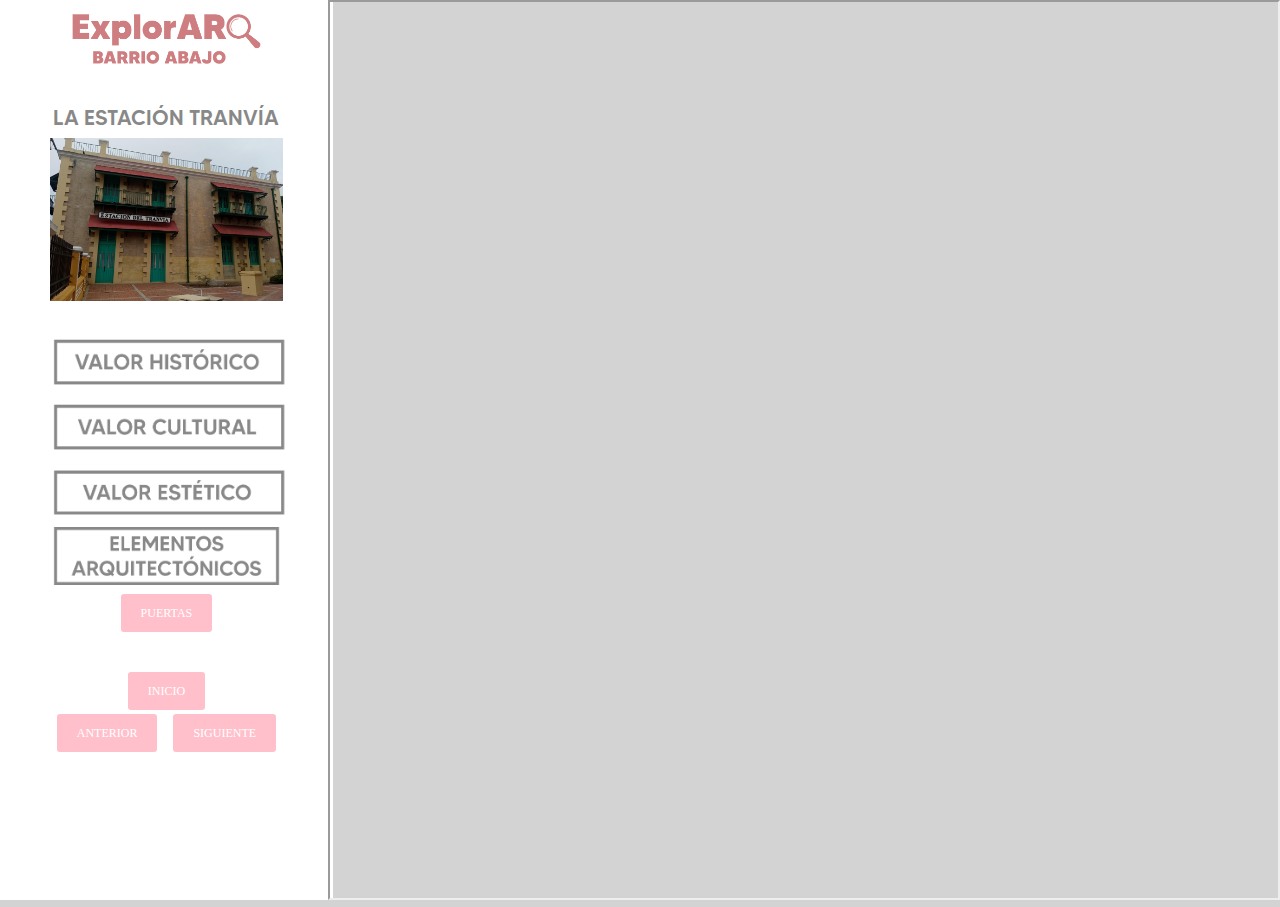
<file: index2.html>
<!DOCTYPE html>
<html>
<head>
	<title>Cartografia - Barrio Abajo</title>
	<meta name="viewport" charset="utf-8" content="width=device-width, initial-scale=1">
	<!-- Css styles -->
	<link rel="stylesheet" type="text/css" href="lib/bootstrap/dist/css/bootstrap.min.css">
	<link rel="stylesheet" type="text/css" href="css/main.css">

	<!-- Js Scripts -->
	<script type="text/javascript" src="lib/jquery/dist/jquery.min.js"></script>
	<script type="text/javascript" src="js/main2.js"></script>
	
	<style>
		/* Estilo del botón */
		.button_style {
			background-color: pink;
			border: 2px solid white;
			color: white;
			padding: 10px 20px;
			border-radius: 5px;
			cursor: pointer;
			justify-content: center;
            align-items: center;
		}
		.button_container {
			text-align: center;
			

			
		}
		#title_image {
         display: block;
         margin-left: auto;
         margin-right: auto;
        }
		@font-face {
        font-family: 'Made Tommy Medium';
        src: url('fuente/MADE_TOMMY_\ Medium_PERSONAL_\ USE.otf') format('opentype');
        }

		h1 {
			font-family: "Made Tommy Medium";
			font-size: 21px;
			color: rgb(136, 136, 136);
			text-align: center;
		}
		

		
	</style>
</head>
<body style="background-color: lightgray">
	<div class="row">
		<div class="col-md-3">
			<div class="nav-side-menu">
				<!-- Image Title -->
				<img src="img/LOGO.png" id="title_image" class="img-fluid mt-0" alt="Distrito cultural image">
				<h1>LA ESTACIÓN TRANVÍA </h1>
				<!--<img src="img/ESTACIÓNTRANVÍA.png" id="title_image" class="img-fluid mt-0" alt="montoyaEST" style="width: 70%;";style= "margin-left: auto;"; style="margin-right: auto;">-->
				 <img src="img/5.png" id="title_image" class="img-fluid mt-0" alt="montoya"style="width: 70%;">
				<img src="img/buttons/White/VALORHISTO.png" id="img_VALORHISTO" onclick="Click_Image_Button_Option('VALORHISTO')" class="img-fluid buttons_option mt-1" alt="Button VALORHISTO image">
				<img src="img/buttons/White/VALORCULTURA.png" id="img_VALORCULTURA" onclick="Click_Image_Button_Option('VALORCULTURA')" class="img-fluid buttons_option mt-1" alt="Button VALORCULTURA image">
				<img src="img/buttons/White/VALORESTETICO.png" id="img_VALORESTETICO" onclick="Click_Image_Button_Option('VALORESTETICO')" class="img-fluid buttons_option mt-1" alt="Button VALORESTETICO image">
			   <img src="img/buttons/White/ELEMENTOARQUITECTÓNICO.png" id="img_ELEMENTOARQUITECTÓNICO"  class="img-fluid buttons_option mt-1" alt="Button ELEMENTOARQUITECTÓNICO  image">
			<div class="button_container"> 
				<button class="button_style"id="img_ELEMENTOARQUITECTÓNICO" onclick="Click_Image_Button_Option('ELEMENTOARQUITECTÓNICO')" class="img-fluid buttons_option mt-1" alt="Button ELEMENTOARQUITECTÓNICO image" >PUERTAS</button>
				
			 </div>
				<!--<img src="img/buttons/White/DANZA.png" id="img_DANZA" onclick="Click_Image_Button_Option('DANZA')" class="img-fluid buttons_option" alt="Button DANZA image">
				<img src="img/buttons/White/MEMORIA.png" id="img_MEMORIA" onclick="Click_Image_Button_Option('MEMORIA')" class="img-fluid buttons_option" alt="Button MEMORIA image">
				<img src="img/buttons/White/ARTESANIA.png" id="img_ARTESANIA" onclick="Click_Image_Button_Option('ARTESANIA')" class="img-fluid buttons_option" alt="Button ARTESANIA image"> -->

				<!-- logos Image footer -->
				<br><br>
				<div class="button_container">
					<button class="button_style" onclick="inicio('inicio')">INICIO</button>
				</div>

				<div class="button_container">
					<button class="button_style" onclick="redireccionar('anterior')">ANTERIOR</button>
					&nbsp;&nbsp;
					<button class="button_style" onclick="redireccionar('siguiente')">SIGUIENTE</button>
				</div>
				
				<script>
					function redireccionar(direccion) {
						if (direccion === 'anterior') {
							window.location.href = "index1.html";
						} else if (direccion === 'siguiente') {
							window.location.href = "index3.html";
						}
					}
					function inicio(direccion){
						if(direccion==='inicio'){
							window.location.href="index.html"
						}
					}
				</script>
		        
			</div>
		</div>

		<div class="col-md-9">
			<div id="MapsContainer">
				<iframe id="MapsFrame" src="https://www.google.com/maps/d/embed?mid=1fImqq1dtUu7uW8JAJcLZRRwQt5hbME1R"></iframe>
			</div>

			<div id="ContainerDesctipcion">
				<span class="boton" onclick="CloseContainerDescripcion()">x</span>
				
				<p id="TitleDescripcion" class="h5 ml-4 mt-5"></p>

				<!-- Inmuebles descripcion -->
				<p class="ml-5" id="VALORESTETICODescripcion"><small class="SmallDescripcion">La arquitectura de esta edificación es republicana con inspiración caribeña- antillana, cuenta con características similares a las de la Estación Montoya, con la visible diferencia de tamaño. Alrededor de las puertas y ventanas se encuentran elementos decorativos llamados almohadillados.</small>
				<br><br>
				
			  <!-- <button class="button_style"id="img_ELEMENTOARQUITECTÓNICO" onclick="Click_Image_Button_Option('ELEMENTOARQUITECTÓNICO')" class="img-fluid buttons_option mt-1" alt="Button ELEMENTOARQUITECTÓNICO image" >BALCON</button>
				<button class="button_style" id="img_Danza" onclick="Click_Image_Button_Option('DANZA')" class="img-fluid buttons_option mt-1" alt="Button DANZA image">PUERTAS </button><button class="button_style"id="img_ELEMENTOARQUITECTÓNICO" onclick="Click_Image_Button_Option('ELEMENTOARQUITECTÓNICO')" class="img-fluid buttons_option" alt="Button ELEMENTOARQUITECTÓNICO image" >Botón 1</button> -->

			    </p>

				<!-- juegos descripcion -->
				<p class="ml-5" id="ELEMENTOARQUITECTÓNICODescripcion"><small class="SmallDescripcion">El acceso de la estación del Tranvía tiene puertas de madera, en la parte alta posee rejillas en madera para ventilar, tiene en sus puertas vidrio para la iluminación. Las puertas están flanqueadas por elementos propios del periodo republicano como almohadillados de mortero, mientras que en la parte superior cuenta con un parasol compuesto de estructura metálica y techo de zinc, propio de la arquitectura antillana.</small></p>

				<!-- Cocinas descripcion -->
				<p class="ml-5" id="VALORHISTODescripcion"><small class="SmallDescripcion">Esta edificación fue sede de la estación del tranvía de la ciudad, siendo ésta inaugurada en 1890. Por medio de sus rutas, el tranvía unía las principales calles y puntos clave de la ciudad. Este nuevo medio de transporte tuvo un gran éxito, contando siempre con la participación de un grupo considerable de usuarios que se beneficiaban de dicho servicio prestado por el precio de 5 centavos. </small></p>

				<!-- Fiestas descripcion -->
				<p class="ml-5" id="FiestasDescripcion"><small class="SmallDescripcion">Los ritos y rituales hacen parte del calendario cultural del bajero. Lo festivo y lo sacro se mezclan para ponerle ritmo a la vida y generar así un escenario propicio que acerca a los feligreses a un encuentro con lo
				espiritual. Las calles se convierten en las arterias que dan vida a la procesión de santos y vírgenes como expresiones de la cultura popular. </small></p>

				<!-- Danza descripcion -->
				<p class="ml-5" id="DanzaDescripcion"><small class="SmallDescripcion">Los sonidos del Caribe retumban en los cuerpos de los danzantes y músicos que por años han gozado las carnestolendas. Millo, puya,
				mapalé, fandango y porro son algunos de los ritmos que nutren el espíritu fiestero de quienes hoy son reconocidos como líderes de la tradición. Gracias a su labor, Barrio Abajo goza de diversas expresiones
				relacionadas con estas fiestas. </small></p>

				<!-- Memoria descripcion -->
				<p class="ml-5" id="MemoriaDescripcion"><small class="SmallDescripcion">Con los años, el paisaje y la vida cultural de Barrio Abajo se ha transformado. Sin embargo, aún permanece en la memoria colectiva la
				nostalgia por algunos sectores que en épocas pasadas gozaron de gran popularidad y aceptación; lugares donde alguna vez se cultivó la historia de una comunidad que nació frente al río. </small></p>

				<!-- Artesania descripcion -->
				<p class="ml-5" id="VALORCULTURADescripcion"><small class="SmallDescripcion">Gracias a la significación otorgada por parte de los habitantes de la ciudad y a la conservación de sus espacios; dicho inmueble, el cual hace parte del complejo cultural cultural de la aduana en compañía del parque cultural Aduana-Elbers, la plaza de la Locomotora, el Auditorio Mario Santo Domingo, una plazoleta, la galería de la Aduana y La Arcada; contribuye a la conservación y promoción de los valores culturales de la región, y a su vez estos espacios son utilizados para la realización constante de eventos culturales de distinta categoría para distintos sectores de la comunidad.</small></p>
			</div>
		</div>
	</div>
	

	
</body>
</html>
</file>
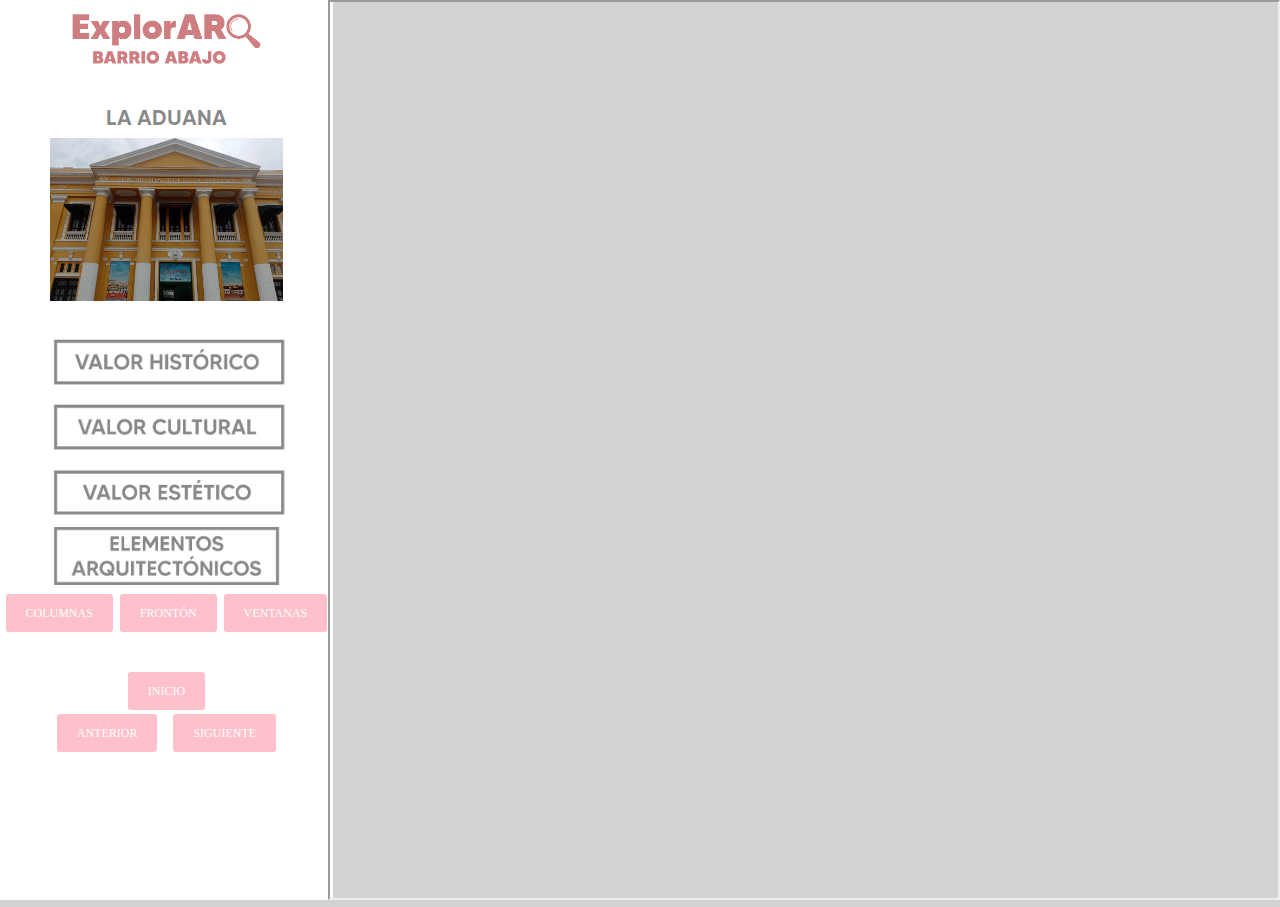
<file: index3.html>
<!DOCTYPE html>
<html>
<head>
	<title>Cartografia - Barrio Abajo</title>
	<meta name="viewport" charset="utf-8" content="width=device-width, initial-scale=1">
	<!-- Css styles -->
	<link rel="stylesheet" type="text/css" href="lib/bootstrap/dist/css/bootstrap.min.css">
	<link rel="stylesheet" type="text/css" href="css/main.css">

	<!-- Js Scripts -->
	<script type="text/javascript" src="lib/jquery/dist/jquery.min.js"></script>
	<script type="text/javascript" src="js/main3.js"></script>
	
	<style>
		/* Estilo del botón */
		.button_style {
			background-color: pink;
			border: 2px solid white;
			color: white;
			padding: 10px 20px;
			border-radius: 5px;
			cursor: pointer;
			justify-content: center;
            align-items: center;
		}
		.button_container {
			text-align: center;
			

			
		}
		#title_image {
         display: block;
         margin-left: auto;
         margin-right: auto;
        }
		@font-face {
        font-family: 'Made Tommy Medium';
        src: url('fuente/MADE_TOMMY_\ Medium_PERSONAL_\ USE.otf') format('opentype');
        }

		h1 {
			font-family: "Made Tommy Medium";
			font-size: 21px;
			color: rgb(136, 136, 136);
			text-align: center;
		}

		
	</style>
</head>
<body style="background-color: lightgray">
	<div class="row">
		<div class="col-md-3">
			<div class="nav-side-menu">
				<!-- Image Title -->
				<img src="img/LOGO.png" id="title_image" class="img-fluid mt-0" alt="Distrito cultural image">
				<h1>LA ADUANA </h1>
			<!-- 	<img src="img/LAADUANA.png" id="title_image" class="img-fluid mt-0" alt="montoyaEST" style="width: 70%;";style= "margin-left: auto;"; style="margin-right: auto;">-->
				 <img src="img/7.png" id="title_image" class="img-fluid mt-0" alt="montoya"style="width: 70%;">
				<img src="img/buttons/White/VALORHISTO.png" id="img_VALORHISTO" onclick="Click_Image_Button_Option('VALORHISTO')" class="img-fluid buttons_option mt-1" alt="Button VALORHISTO image">
				<img src="img/buttons/White/VALORCULTURA.png" id="img_VALORCULTURA" onclick="Click_Image_Button_Option('VALORCULTURA')" class="img-fluid buttons_option mt-1" alt="Button VALORCULTURA image">
				<img src="img/buttons/White/VALORESTETICO.png" id="img_VALORESTETICO" onclick="Click_Image_Button_Option('VALORESTETICO')" class="img-fluid buttons_option mt-1" alt="Button VALORESTETICO image">
			   <img src="img/buttons/White/ELEMENTOARQUITECTÓNICO.png" id="img_ELEMENTOARQUITECTÓNICO" class="img-fluid buttons_option mt-1" alt="Button ELEMENTOARQUITECTÓNICO  image">
			<div class="button_container"> 
				<button class="button_style"id="img_ELEMENTOARQUITECTÓNICO" onclick="Click_Image_Button_Option('ELEMENTOARQUITECTÓNICO')" class="img-fluid buttons_option mt-1" alt="Button ELEMENTOARQUITECTÓNICO image" >COLUMNAS</button>
				<button class="button_style"id="img_DANZA" onclick="Click_Image_Button_Option('DANZA')" class="img-fluid buttons_option mt-1" alt="Button DANZA image" >FRONTÓN</button>
				<button class="button_style"id="img_MEMORIA" onclick="Click_Image_Button_Option('MEMORIA')" class="img-fluid buttons_option mt-1" alt="Button MEMORIA image" >VENTANAS</button>
			<!-- aqui hay que hacer los diferentes llamados del otro lado el main3.js cambiarles el link y luego el texto-->
			 </div>
				<!--<img src="img/buttons/White/DANZA.png" id="img_DANZA" onclick="Click_Image_Button_Option('DANZA')" class="img-fluid buttons_option" alt="Button DANZA image">
				<img src="img/buttons/White/MEMORIA.png" id="img_MEMORIA" onclick="Click_Image_Button_Option('MEMORIA')" class="img-fluid buttons_option" alt="Button MEMORIA image">
				<img src="img/buttons/White/ARTESANIA.png" id="img_ARTESANIA" onclick="Click_Image_Button_Option('ARTESANIA')" class="img-fluid buttons_option" alt="Button ARTESANIA image"> -->

				<!-- logos Image footer -->
				<br><br>
				<div class="button_container">
					<button class="button_style" onclick="inicio('inicio')">INICIO</button>
				</div>
				<div class="button_container">
					<button class="button_style" onclick="redireccionar('anterior')">ANTERIOR</button>
					&nbsp;&nbsp;
					<button class="button_style" onclick="redireccionar('siguiente')">SIGUIENTE</button>
				</div>
				
				<script>
					function redireccionar(direccion) {
						if (direccion === 'anterior') {
							window.location.href = "index2.html";
						} else if (direccion === 'siguiente') {
							window.location.href = "index4.html";
						}
					}
					function inicio(direccion){
						if(direccion==='inicio'){
							window.location.href="index.html"
						}
					}
				</script>
		        
			</div>
		</div>

		<div class="col-md-9">
			<div id="MapsContainer">
				<iframe id="MapsFrame" src="https://www.google.com/maps/d/embed?mid=1fImqq1dtUu7uW8JAJcLZRRwQt5hbME1R"></iframe>
			</div>

			<div id="ContainerDesctipcion">
				<span class="boton" onclick="CloseContainerDescripcion()">x</span>
				
				<p id="TitleDescripcion" class="h5 ml-4 mt-5"></p>

				<!-- Inmuebles descripcion -->
				<p class="ml-5" id="VALORESTETICODescripcion"><small class="SmallDescripcion">La aduana es una edificación perteneciente al período republicano que se caracteriza por su influencia neoclásica en su diseño y arquitectura. Inspirada en elementos clásicos como las columnas y frontones, esta construcción presenta una estética elegante. Su diseño se enfoca en la escala, el ritmo y la monumentalidad, buscando generar un impacto visual y simbólico en quienes la observan.</small>
				<br><br>
				
			  <!-- <button class="button_style"id="img_ELEMENTOARQUITECTÓNICO" onclick="Click_Image_Button_Option('ELEMENTOARQUITECTÓNICO')" class="img-fluid buttons_option mt-1" alt="Button ELEMENTOARQUITECTÓNICO image" >BALCON</button>
				<button class="button_style" id="img_Danza" onclick="Click_Image_Button_Option('DANZA')" class="img-fluid buttons_option mt-1" alt="Button DANZA image">PUERTAS </button><button class="button_style"id="img_ELEMENTOARQUITECTÓNICO" onclick="Click_Image_Button_Option('ELEMENTOARQUITECTÓNICO')" class="img-fluid buttons_option" alt="Button ELEMENTOARQUITECTÓNICO image" >Botón 1</button> -->

			    </p>

				<!-- juegos descripcion -->
				<p class="ml-5" id="ELEMENTOARQUITECTÓNICODescripcion"><small class="SmallDescripcion">Es una columna de inspiración neoclásica, cuenta con una base, dos molduras a modo de collarín. Su fuste es combinado ya que la parte inferior es de tipo jónico con estrías acanaladas y la otra mitad es propio de la columna toscana que es lisa. Después presenta un collar con escudo de armas y una serie de pequeños canales que lo adornan, seguido de otro collar a manera de corona con motivos fitomorfos, y por último posee un equino cuadrado rematado con dos molduras delgadas.Este elemento arquitectónico remata con un arquitrabe de tres golpes.</small></p>

				<!-- Cocinas descripcion -->
				<p class="ml-5" id="CocinasDescripcion"><small class="SmallDescripcion">Las manos que atizan los fogones y dan palote a las ollas, son de las mujeres y los hombres que por años han decidido rendir homenaje a su
				herencia culinaria. Son las vidas de familias que llegaron al barrio y desde entonces no han dejado de transformar los alimentos para cocinar singulares preparaciones, de aromas, colores y sabores que evocan, principalmente, lo afro en Barrio Abajo. </small></p>

				<!-- Fiestas descripcion -->
				<p class="ml-5" id="VALORHISTODescripcion"><small class="SmallDescripcion">Siendo la ciudad de Barranquilla el más importante puerto de Colombia sobre el Caribe se instaló en el año 1849 la aduana. La creación de un puerto capaz de permitir el acceso de cruceros y trasatlánticos (Bocas de Ceniza), convirtió a la ciudad en la gran puerta del Caribe y en la tercera de mayor importancia económica del país. Por otro lado, con el desarrollo económico que se estaba presentando en Barranquilla, personajes notables llegaron al país entre los cuales se destaca al Ingeniero civil y eléctrico Leslie Olivier Arbouin Groom. El cual, hizo su arribo a Colombia en 1899 luego de ganar el concurso organizado por el Ministerio de Obras Públicas para sustituir el edificio de la aduana que se había quemado. </small></p>

				<!-- Danza descripcion -->
				<p class="ml-5" id="DanzaDescripcion"><small class="SmallDescripcion">Este un Frontón clásico se encuentra soportado sobre un arquitrabe de tres secciones, utilizado también para colocarle el nombre al edificio. Es un elemento decorativo de inspiración neoclásica, para demarcar el acceso al edificio. </small></p>

				<!-- Memoria descripcion -->
				<p class="ml-5" id="MemoriaDescripcion"><small class="SmallDescripcion">Esta abertura del edificio se encuentra rodeada por una moldura o jamba elaborada en yeso, en la parte baja tiene una balaustrada con remate de una pequeña cornisa que cuando se abren las ventanas hace las veces de balcón. Posee un parasol de lona de color azul para cortar el sol de la tarde.</small></p>

				<!-- Artesania descripcion -->
				<p class="ml-5" id="VALORCULTURADescripcion"><small class="SmallDescripcion">La existencia y actual funcionamiento de este complejo cultural; el cual alberga en sus instalaciones a: la Biblioteca Piloto del Caribe, la Biblioteca Infantil Piloto del Caribe, el Archivo Histórico del departamento del Atlántico y el Centro de Documentación Musical Hans Federico Neuman; contribuye a la conservación y promoción de los valores culturales de la región, y a su vez estos espacios son utilizados para la realización de eventos, presentaciones, asambleas y reuniones.</small></p>
			</div>
		</div>
	</div>
	

	
	
</body>
</html>
</file>
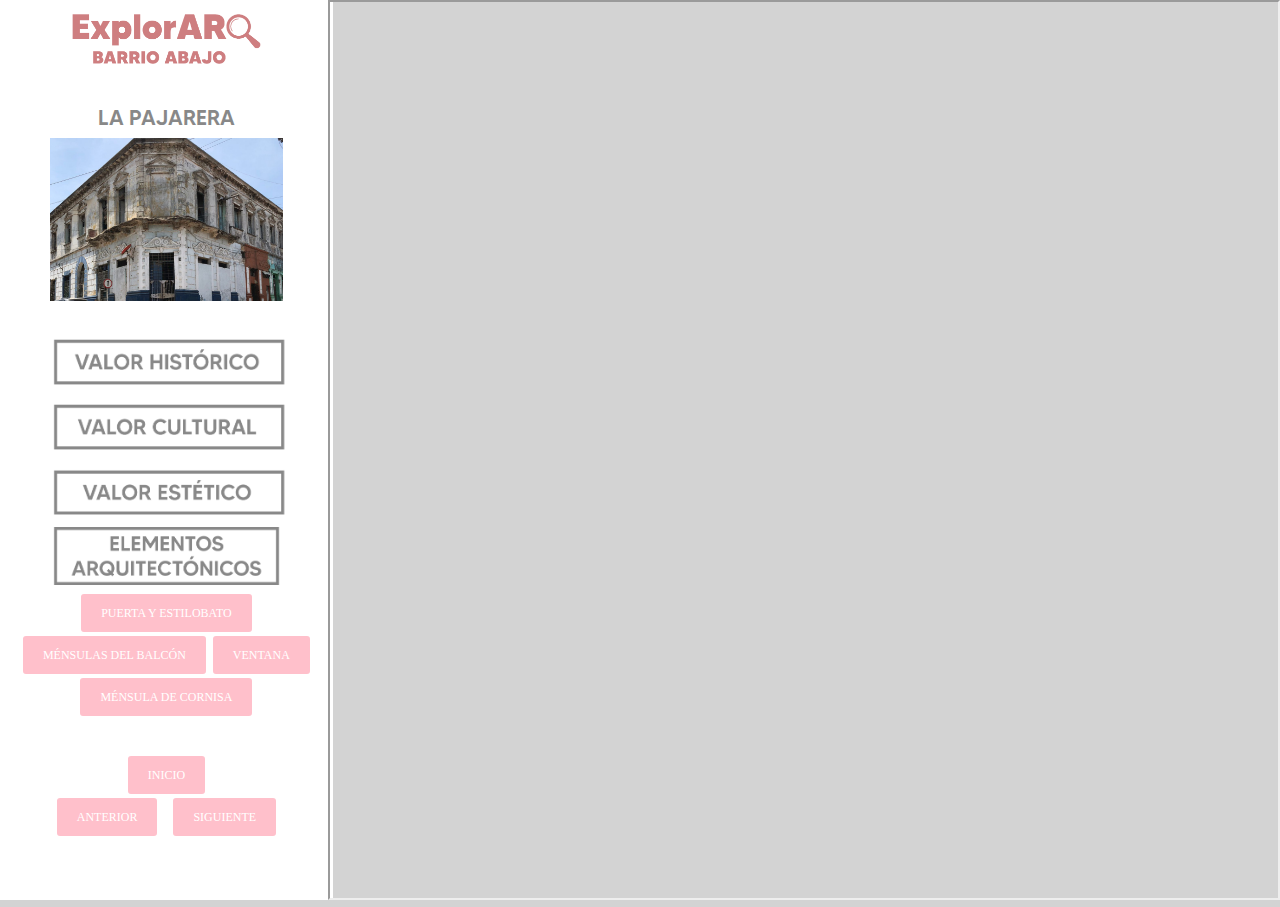
<file: index4.html>
<!DOCTYPE html>
<html>
<head>
	<title>Cartografia - Barrio Abajo</title>
	<meta name="viewport" charset="utf-8" content="width=device-width, initial-scale=1">
	<!-- Css styles -->
	<link rel="stylesheet" type="text/css" href="lib/bootstrap/dist/css/bootstrap.min.css">
	<link rel="stylesheet" type="text/css" href="css/main.css">

	<!-- Js Scripts -->
	<script type="text/javascript" src="lib/jquery/dist/jquery.min.js"></script>
	<script type="text/javascript" src="js/main4.js"></script>
	
	<style>
		/* Estilo del botón */
		.button_style {
			background-color: pink;
			border: 2px solid white;
			color: white;
			padding: 10px 20px;
			border-radius: 5px;
			cursor: pointer;
			justify-content: center;
            align-items: center;
		}
		.button_container {
			text-align: center;
			

			
		}
		#title_image {
         display: block;
         margin-left: auto;
         margin-right: auto;
        }
		@font-face {
        font-family: 'Made Tommy Medium';
        src: url('fuente/MADE_TOMMY_\ Medium_PERSONAL_\ USE.otf') format('opentype');
        }

		h1 {
			font-family: "Made Tommy Medium";
			font-size: 21px;
			color: rgb(136, 136, 136);
			text-align: center;
		}
		

		
	</style>
</head>
<body style="background-color: lightgray">
	<div class="row">
		<div class="col-md-3">
			<div class="nav-side-menu">
				<!-- Image Title -->
				<img src="img/LOGO.png" id="title_image" class="img-fluid mt-0" alt="Distrito cultural image">
				<h1>LA PAJARERA</h1>
			<!--	<img src="img/LAPAJARERA.png" id="title_image" class="img-fluid mt-0" alt="montoyaEST" style="width: 70%;";style= "margin-left: auto;"; style="margin-right: auto;">-->
				 <img src="img/8.png" id="title_image" class="img-fluid mt-0" alt="montoya"style="width: 70%;">
				<img src="img/buttons/White/VALORHISTO.png" id="img_VALORHISTO" onclick="Click_Image_Button_Option('VALORHISTO')" class="img-fluid buttons_option mt-1" alt="Button VALORHISTO image">
				<img src="img/buttons/White/VALORCULTURA.png" id="img_VALORCULTURA" onclick="Click_Image_Button_Option('VALORCULTURA')" class="img-fluid buttons_option mt-1" alt="Button VALORCULTURA image">
				<img src="img/buttons/White/VALORESTETICO.png" id="img_VALORESTETICO" onclick="Click_Image_Button_Option('VALORESTETICO')" class="img-fluid buttons_option mt-1" alt="Button VALORESTETICO image">
			   <img src="img/buttons/White/ELEMENTOARQUITECTÓNICO.png" id="img_ELEMENTOARQUITECTÓNICO"  class="img-fluid buttons_option mt-1" alt="Button # image">
			<div class="button_container"> 
				<button class="button_style"id="img_DANZA" onclick="Click_Image_Button_Option('DANZA')" class="img-fluid buttons_option mt-1" alt="Button DANZA image" >PUERTA Y ESTILOBATO</button>
				<button class="button_style"id="img_MEMORIA" onclick="Click_Image_Button_Option('MEMORIA')" class="img-fluid buttons_option mt-1" alt="Button MEMORIA image" >MÉNSULAS DEL BALCÓN</button>
				<button class="button_style"id="img_ARTESANIA" onclick="Click_Image_Button_Option('ARTESANIA')" class="img-fluid buttons_option mt-1" alt="Button ARTESANIA image" >VENTANA</button>
				<button class="button_style"id="img_ELEMENTOARQUITECTÓNICO" onclick="Click_Image_Button_Option('ELEMENTOARQUITECTÓNICO')" class="img-fluid buttons_option mt-1" alt="Button ELEMENTOARQUITECTÓNICO image" >MÉNSULA DE CORNISA</button>
			<!-- aqui hay que hacer los diferentes llamados del otro lado el main3.js cambiarles el link y luego el texto-->
			 </div>
				<!--<img src="img/buttons/White/DANZA.png" id="img_DANZA" onclick="Click_Image_Button_Option('DANZA')" class="img-fluid buttons_option" alt="Button DANZA image">
				<img src="img/buttons/White/MEMORIA.png" id="img_MEMORIA" onclick="Click_Image_Button_Option('MEMORIA')" class="img-fluid buttons_option" alt="Button MEMORIA image">
				<img src="img/buttons/White/ARTESANIA.png" id="img_ARTESANIA" onclick="Click_Image_Button_Option('ARTESANIA')" class="img-fluid buttons_option" alt="Button ARTESANIA image"> -->

				<!-- logos Image footer -->
				<br><br>
				<div class="button_container">
					<button class="button_style" onclick="inicio('inicio')">INICIO</button>
				</div>
				<div class="button_container">
					<button class="button_style" onclick="redireccionar('anterior')">ANTERIOR</button>
					&nbsp;&nbsp;
					<button class="button_style" onclick="redireccionar('siguiente')">SIGUIENTE</button>
				</div>
				
				<script>
					function redireccionar(direccion) {
						if (direccion === 'anterior') {
							window.location.href = "index3.html";
						} else if (direccion === 'siguiente') {
							window.location.href = "index5.html";
						}
					}
					function inicio(direccion){
						if(direccion==='inicio'){
							window.location.href="index.html"
						}
					}
				</script>
		        
			</div>
		</div>

		<div class="col-md-9">
			<div id="MapsContainer">
				<iframe id="MapsFrame" src="https://www.google.com/maps/d/embed?mid=1fImqq1dtUu7uW8JAJcLZRRwQt5hbME1R"></iframe>
			</div>

			<div id="ContainerDesctipcion">
				<span class="boton" onclick="CloseContainerDescripcion()">x</span>
				
				<p id="TitleDescripcion" class="h5 ml-4 mt-5"></p>

				<!-- Inmuebles descripcion -->
				<p class="ml-5" id="VALORESTETICODescripcion"><small class="SmallDescripcion">Es un edificio republicano con marcada influencia neoclásica, las ventanas y puertas están acompañadas de molduras decorativas que remontan a lo clásico mediante   adornos con figuras fitomorfas e imitaciones de columnas y frontones. Del estilo republicano toma elementos como la imitación de los bloques de sillares, almohadillados y una especie de basamento cercano a las puertas.</small>
				<br><br>
				
			  <!-- <button class="button_style"id="img_ELEMENTOARQUITECTÓNICO" onclick="Click_Image_Button_Option('ELEMENTOARQUITECTÓNICO')" class="img-fluid buttons_option mt-1" alt="Button ELEMENTOARQUITECTÓNICO image" >BALCON</button>
				<button class="button_style" id="img_Danza" onclick="Click_Image_Button_Option('DANZA')" class="img-fluid buttons_option mt-1" alt="Button DANZA image">PUERTAS </button><button class="button_style"id="img_ELEMENTOARQUITECTÓNICO" onclick="Click_Image_Button_Option('ELEMENTOARQUITECTÓNICO')" class="img-fluid buttons_option" alt="Button ELEMENTOARQUITECTÓNICO image" >Botón 1</button> -->

			    </p>

				<!-- juegos descripcion -->
				<p class="ml-5" id="ELEMENTOARQUITECTÓNICODescripcion"><small class="SmallDescripcion">Esta sección tiene una inspiración neoclásica con una cornisa con molduras y frisos con bajos relieves, combinados con ménsulas adornadas con figuras fitomorfas.</small></p>

				<!-- Cocinas descripcion -->
				<p class="ml-5" id="CocinasDescripcion"><small class="SmallDescripcion">Las manos que atizan los fogones y dan palote a las ollas, son de las mujeres y los hombres que por años han decidido rendir homenaje a su
				herencia culinaria. Son las vidas de familias que llegaron al barrio y desde entonces no han dejado de transformar los alimentos para cocinar singulares preparaciones, de aromas, colores y sabores que evocan, principalmente, lo afro en Barrio Abajo. </small></p>

				<!-- Fiestas descripcion -->
				<p class="ml-5" id="VALORHISTODescripcion"><small class="SmallDescripcion">En la edificación llegó a ser ocupada como una agencia de aduanas. Dicha agencia era la encargada de contactar las compras en el exterior con otras empresas de exportaciones e importaciones, así mismo coordinar los transportes marítimos de las mercancías. Por otro lado, durante la década de los años 90 funcionaba una barbería, la cual, llegó a ser de las más importantes de la ciudad de Barranquilla brindando sus servicios a personajes ilustres del momento.</small></p>

				<!-- Danza descripcion -->
				<p class="ml-5" id="DanzaDescripcion"><small class="SmallDescripcion">Las puertas de la edificación presentan dos cuerpos en madera, cuenta con gran altura y con una rejilla de ventilación en madera protegida por una reja en hierro forjado. A cada lado de las puertas posee dos inspiraciones de columnas con capiteles fitomorfos y un dintel de una sola viga, también posee una moldura en yeso con motivos fitomorfos. </small></p>

				<!-- Memoria descripcion -->
				<p class="ml-5" id="MemoriaDescripcion"><small class="SmallDescripcion">Los balcones de la pajarera son en concreto, presentan unas ménsulas que son elementos estructurales de soporte, pero que son adornados para que hagan parte de la intensa decoración que presenta el edificio, que tienen una forma de volutas envueltas.</small></p>

				<!-- Artesania descripcion -->
				<p class="ml-5" id="ArtesaniaDescripcion"><small class="SmallDescripcion">Estas ventanas se encuentran adornadas con dos imitaciones de columnas con capiteles fitomorfos, un friso con adornos en el arquitrabe o dintel y posee una inspiración de frontón griego con un adorno fitomorfo de molduras en el centro.
					En la parte media de la ventana posee una moldura de Marquette y en el centro un escudo de armas que representa a la familia que vivió allí, posee unas ventanas en madera, con rejillas de ventilación en la parte de arriba. </small></p>
					<!-- Artesania descripcion -->
				<p class="ml-5" id="VALORCULTURADescripcion"><small class="SmallDescripcion">Actualmente parte de la edificación está ocupada por un taller electromecánico, también cuenta con una barbería y en otro de los módulos que lo conforman se realiza venta de comida típica, propia de la región. </small></p>
			</div>
		</div>
	</div>
	

	
	
</body>
</html>
</file>
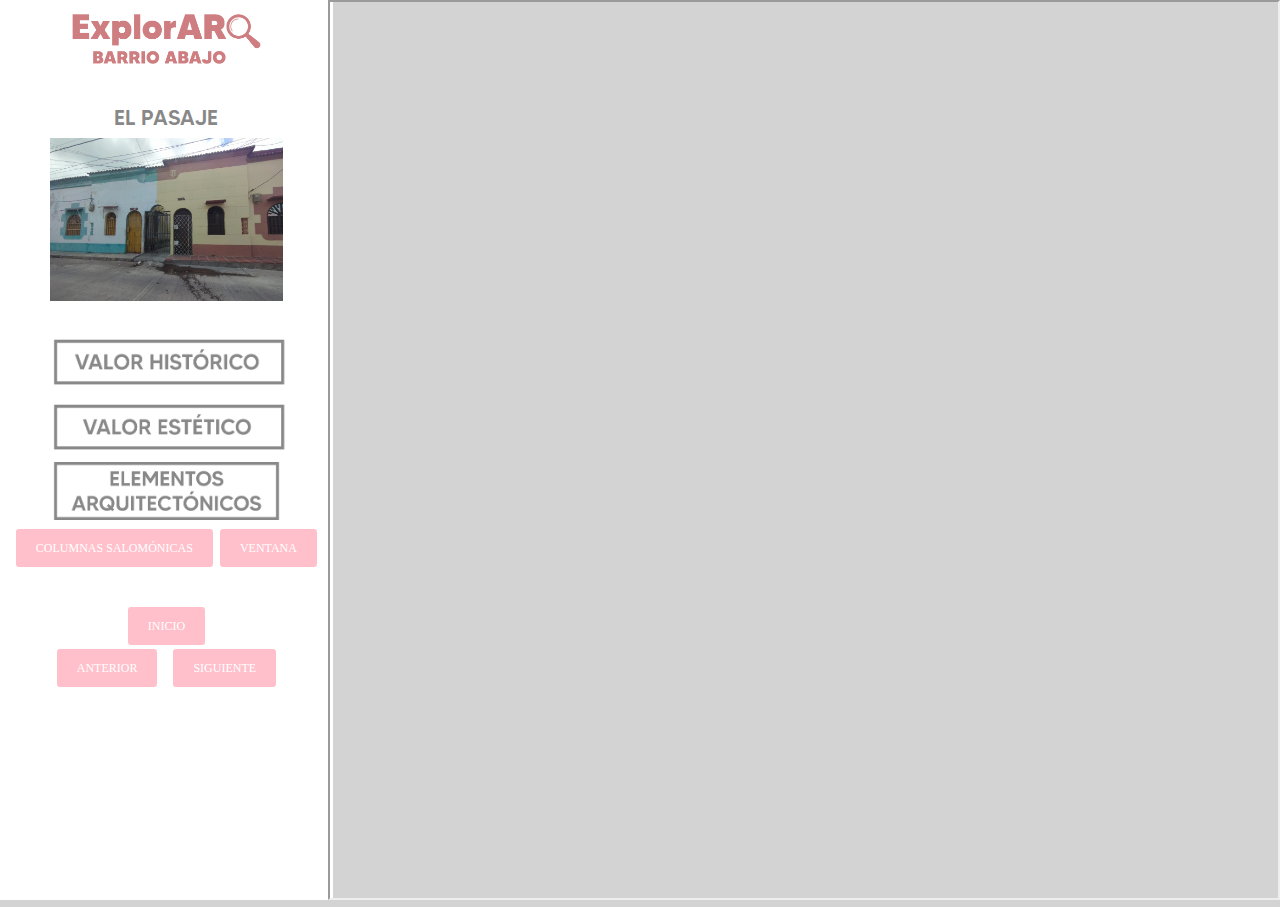
<file: index5.html>
<!DOCTYPE html>
<html>
<head>
	<title>Cartografia - Barrio Abajo</title>
	<meta name="viewport" charset="utf-8" content="width=device-width, initial-scale=1">
	<!-- Css styles -->
	<link rel="stylesheet" type="text/css" href="lib/bootstrap/dist/css/bootstrap.min.css">
	<link rel="stylesheet" type="text/css" href="css/main.css">

	<!-- Js Scripts -->
	<script type="text/javascript" src="lib/jquery/dist/jquery.min.js"></script>
	<script type="text/javascript" src="js/main5.js"></script>
	
	<style>
		/* Estilo del botón */
		.button_style {
			background-color: pink;
			border: 2px solid white;
			color: white;
			padding: 10px 20px;
			border-radius: 5px;
			cursor: pointer;
			justify-content: center;
            align-items: center;
		}
		.button_container {
			text-align: center;
			

			
		}
		#title_image {
         display: block;
         margin-left: auto;
         margin-right: auto;
        }
		@font-face {
        font-family: 'Made Tommy Medium';
        src: url('fuente/MADE_TOMMY_\ Medium_PERSONAL_\ USE.otf') format('opentype');
        }

		h1 {
			font-family: "Made Tommy Medium";
			font-size: 21px;
			color: rgb(136, 136, 136);
			text-align: center;
		}
		

		
	</style>
</head>
<body style="background-color: lightgray">
	<div class="row">
		<div class="col-md-3">
			<div class="nav-side-menu">
				<!-- Image Title -->
				<img src="img/LOGO.png" id="title_image" class="img-fluid mt-0" alt="Distrito cultural image">
				<h1>EL PASAJE</h1>
			<!--	<img src="img/LAPAJARERA.png" id="title_image" class="img-fluid mt-0" alt="montoyaEST" style="width: 70%;";style= "margin-left: auto;"; style="margin-right: auto;">-->
				 <img src="img/4.png" id="title_image" class="img-fluid mt-0" alt="montoya"style="width: 70%;">
				<img src="img/buttons/White/VALORHISTO.png" id="img_VALORHISTO" onclick="Click_Image_Button_Option('VALORHISTO')" class="img-fluid buttons_option mt-1" alt="Button VALORHISTO image">
				<!-- <img src="img/buttons/White/VALORCULTURA.png" id="img_VALORCULTURA" onclick="Click_Image_Button_Option('VALORCULTURA')" class="img-fluid buttons_option mt-1" alt="Button VALORCULTURA image">-->
				<img src="img/buttons/White/VALORESTETICO.png" id="img_VALORESTETICO" onclick="Click_Image_Button_Option('VALORESTETICO')" class="img-fluid buttons_option mt-1" alt="Button VALORESTETICO image">
			   <img src="img/buttons/White/ELEMENTOARQUITECTÓNICO.png" id="img_ELEMENTOARQUITECTÓNICO"  class="img-fluid buttons_option mt-1" alt="Button # image">
			<div class="button_container"> 
				<button class="button_style"id="img_DANZA" onclick="Click_Image_Button_Option('DANZA')" class="img-fluid buttons_option mt-1" alt="Button DANZA image" >COLUMNAS SALOMÓNICAS</button>
				<button class="button_style"id="img_MEMORIA" onclick="Click_Image_Button_Option('MEMORIA')" class="img-fluid buttons_option mt-1" alt="Button MEMORIA image" >VENTANA</button>
				
			<!-- aqui hay que hacer los diferentes llamados del otro lado el main3.js cambiarles el link y luego el texto-->
			 </div>
				<!--<img src="img/buttons/White/DANZA.png" id="img_DANZA" onclick="Click_Image_Button_Option('DANZA')" class="img-fluid buttons_option" alt="Button DANZA image">
				<img src="img/buttons/White/MEMORIA.png" id="img_MEMORIA" onclick="Click_Image_Button_Option('MEMORIA')" class="img-fluid buttons_option" alt="Button MEMORIA image">
				<img src="img/buttons/White/ARTESANIA.png" id="img_ARTESANIA" onclick="Click_Image_Button_Option('ARTESANIA')" class="img-fluid buttons_option" alt="Button ARTESANIA image"> -->

				<!-- logos Image footer -->
				<br><br>
				<div class="button_container">
					<button class="button_style" onclick="inicio('inicio')">INICIO</button>
				</div>
				<div class="button_container">
					<button class="button_style" onclick="redireccionar('anterior')">ANTERIOR</button>
					&nbsp;&nbsp;
					<button class="button_style" onclick="redireccionar('siguiente')">SIGUIENTE</button>
				</div>
				
				<script>
					function redireccionar(direccion) {
						if (direccion === 'anterior') {
							window.location.href = "index4.html";
						} else if (direccion === 'siguiente') {
							window.location.href = "index6.html";
						}
					}
					function inicio(direccion){
						if(direccion==='inicio'){
							window.location.href="index.html"
						}
					}
				</script>
		        
			</div>
		</div>

		<div class="col-md-9">
			<div id="MapsContainer">
				<iframe id="MapsFrame" src="https://www.google.com/maps/d/embed?mid=1fImqq1dtUu7uW8JAJcLZRRwQt5hbME1R"></iframe>
			</div>

			<div id="ContainerDesctipcion">
				<span class="boton" onclick="CloseContainerDescripcion()">x</span>
				
				<p id="TitleDescripcion" class="h5 ml-4 mt-5"></p>

				<!-- Inmuebles descripcion -->
				<p class="ml-5" id="VALORESTETICODescripcion"><small class="SmallDescripcion">Esta edificación tiene una arquitectura ecléctica, pues toma elementos de varios estilos de diseño. Las ventanas de madera son características del estilo colonial, cuentan con un detalle de arco de medio punto y tejas de arcilla en antepecho. Por otra parte, del estilo Art–Decó se utiliza la ornamentación de figuras geométricas y parasoles en concreto,  mientras que del estilo Barroco usa las columnas salomónicas. </small>
				<br><br>
				
			  <!-- <button class="button_style"id="img_ELEMENTOARQUITECTÓNICO" onclick="Click_Image_Button_Option('ELEMENTOARQUITECTÓNICO')" class="img-fluid buttons_option mt-1" alt="Button ELEMENTOARQUITECTÓNICO image" >BALCON</button>
				<button class="button_style" id="img_Danza" onclick="Click_Image_Button_Option('DANZA')" class="img-fluid buttons_option mt-1" alt="Button DANZA image">PUERTAS </button><button class="button_style"id="img_ELEMENTOARQUITECTÓNICO" onclick="Click_Image_Button_Option('ELEMENTOARQUITECTÓNICO')" class="img-fluid buttons_option" alt="Button ELEMENTOARQUITECTÓNICO image" >Botón 1</button> -->

			    </p>

				<!-- juegos descripcion -->
				<p class="ml-5" id="ELEMENTOARQUITECTÓNICODescripcion"><small class="SmallDescripcion">El acceso de la estación del Tranvía tiene puertas de madera, en la parte alta posee rejillas en madera para ventilar, tiene en sus puertas vidrio para la iluminación. Las puertas están flanqueadas por elementos propios del periodo republicano como almohadillados de mortero, mientras que en la parte superior cuenta con un parasol compuesto de estructura metálica y techo de zinc, propio de la arquitectura antillana.</small></p>

				<!-- Cocinas descripcion -->
				<p class="ml-5" id="CocinasDescripcion"><small class="SmallDescripcion">Las manos que atizan los fogones y dan palote a las ollas, son de las mujeres y los hombres que por años han decidido rendir homenaje a su
				herencia culinaria. Son las vidas de familias que llegaron al barrio y desde entonces no han dejado de transformar los alimentos para cocinar singulares preparaciones, de aromas, colores y sabores que evocan, principalmente, lo afro en Barrio Abajo. </small></p>

				<!-- Fiestas descripcion -->
				<p class="ml-5" id="VALORHISTODescripcion"><small class="SmallDescripcion">En este conjunto de inmuebles se realizaba una especie de bazar, llamado "El Songo Zorongo", en la que todos los habitantes del sector aledaño a este, se reunían a beber, bailar y organizar partidas de juegos populares del barrio como lo es "La Chequita" o juegos como el dominó. Por otro lado, fue cuna de personajes notables para el sector, entre los cuales se destaca al pintor galardonado, Efraín Cortes. </small></p>

				<!-- Danza descripcion -->
				<p class="ml-5" id="DanzaDescripcion"><small class="SmallDescripcion">Es un elemento arquitectónico que tiene el fuste en forma helicoidal y con una guirnalda de forma fitomorfa que la rodea transversalmente, fue comúnmente utilizada en Europa y América en el periodo barroco. </small></p>

				<!-- Memoria descripcion -->
				<p class="ml-5" id="MemoriaDescripcion"><small class="SmallDescripcion">Ventana en madera con bolillos en forma de balaustres, su forma superior es de arco de medio punto y alrededor tiene una simulación de piedras de sillares. </small></p>

				<!-- Artesania descripcion -->
				<p class="ml-5" id="ArtesaniaDescripcion"><small class="SmallDescripcion">HOLAAA MUNDO .</small></p>
			</div>
		</div>
	</div>
	

	
</body>
</html>
</file>
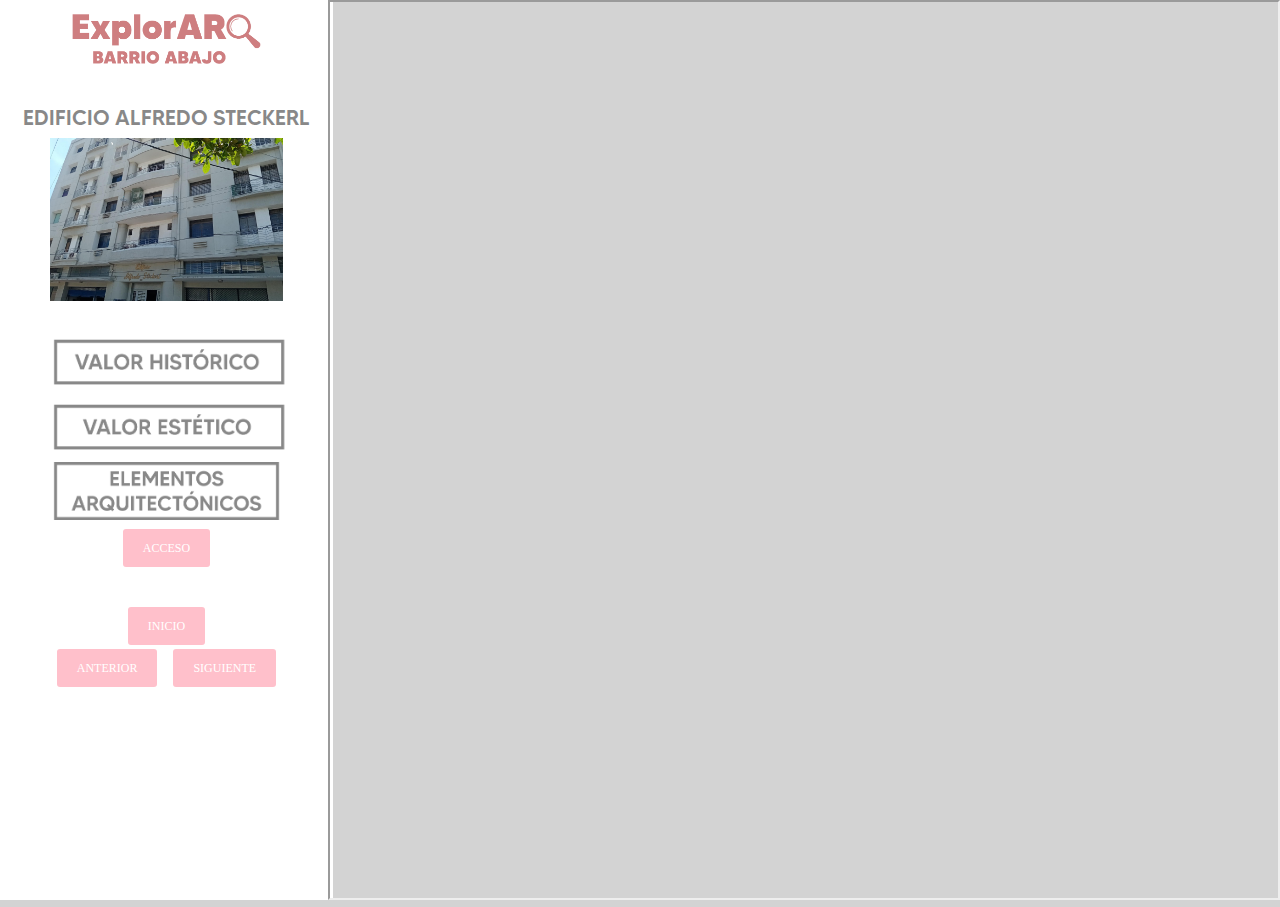
<file: index6.html>
<!DOCTYPE html>
<html>
<head>
	<title>Cartografia - Barrio Abajo</title>
	<meta name="viewport" charset="utf-8" content="width=device-width, initial-scale=1">
	<!-- Css styles -->
	<link rel="stylesheet" type="text/css" href="lib/bootstrap/dist/css/bootstrap.min.css">
	<link rel="stylesheet" type="text/css" href="css/main.css">

	<!-- Js Scripts -->
	<script type="text/javascript" src="lib/jquery/dist/jquery.min.js"></script>
	<script type="text/javascript" src="js/main6.js"></script>
	
	<style>
		/* Estilo del botón */
		.button_style {
			background-color: pink;
			border: 2px solid white;
			color: white;
			padding: 10px 20px;
			border-radius: 5px;
			cursor: pointer;
			justify-content: center;
            align-items: center;
		}
		.button_container {
			text-align: center;
			

			
		}
		#title_image {
         display: block;
         margin-left: auto;
         margin-right: auto;
        }
		@font-face {
        font-family: 'Made Tommy Medium';
        src: url('fuente/MADE_TOMMY_\ Medium_PERSONAL_\ USE.otf') format('opentype');
        }

		h1 {
			font-family: "Made Tommy Medium";
			font-size: 21px;
			color: rgb(136, 136, 136);
			text-align: center;
		}
		

		
	</style>
</head>
<body style="background-color: lightgray">
	<div class="row">
		<div class="col-md-3">
			<div class="nav-side-menu">
				<!-- Image Title -->
				<img src="img/LOGO.png" id="title_image" class="img-fluid mt-0" alt="Distrito cultural image">
				<h1>EDIFICIO ALFREDO STECKERL</h1>
			<!--	<img src="img/LAPAJARERA.png" id="title_image" class="img-fluid mt-0" alt="montoyaEST" style="width: 70%;";style= "margin-left: auto;"; style="margin-right: auto;">-->
				 <img src="img/3.png" id="title_image" class="img-fluid mt-0" alt="montoya"style="width: 70%;">
				<img src="img/buttons/White/VALORHISTO.png" id="img_VALORHISTO" onclick="Click_Image_Button_Option('VALORHISTO')" class="img-fluid buttons_option mt-1" alt="Button VALORHISTO image">
				<!-- <img src="img/buttons/White/VALORCULTURA.png" id="img_VALORCULTURA" onclick="Click_Image_Button_Option('VALORCULTURA')" class="img-fluid buttons_option mt-1" alt="Button VALORCULTURA image">-->
				<img src="img/buttons/White/VALORESTETICO.png" id="img_VALORESTETICO" onclick="Click_Image_Button_Option('VALORESTETICO')" class="img-fluid buttons_option mt-1" alt="Button VALORESTETICO image">
			   <img src="img/buttons/White/ELEMENTOARQUITECTÓNICO.png" id="img_ELEMENTOARQUITECTÓNICO" class="img-fluid buttons_option mt-1" alt="Button # image">
			<div class="button_container"> 
				<button class="button_style"id="img_DANZA" onclick="Click_Image_Button_Option('DANZA')" class="img-fluid buttons_option mt-1" alt="Button DANZA image" >ACCESO</button>
				
				
			<!-- aqui hay que hacer los diferentes llamados del otro lado el main3.js cambiarles el link y luego el texto-->
			 </div>
				<!--<img src="img/buttons/White/DANZA.png" id="img_DANZA" onclick="Click_Image_Button_Option('DANZA')" class="img-fluid buttons_option" alt="Button DANZA image">
				<img src="img/buttons/White/MEMORIA.png" id="img_MEMORIA" onclick="Click_Image_Button_Option('MEMORIA')" class="img-fluid buttons_option" alt="Button MEMORIA image">
				<img src="img/buttons/White/ARTESANIA.png" id="img_ARTESANIA" onclick="Click_Image_Button_Option('ARTESANIA')" class="img-fluid buttons_option" alt="Button ARTESANIA image"> -->

				<!-- logos Image footer -->
				<br><br>
				<div class="button_container">
					<button class="button_style" onclick="inicio('inicio')">INICIO</button>
				</div>
				<div class="button_container">
					<button class="button_style" onclick="redireccionar('anterior')">ANTERIOR</button>
					&nbsp;&nbsp;
					<button class="button_style" onclick="redireccionar('siguiente')">SIGUIENTE</button>
				</div>
				
				<script>
					function redireccionar(direccion) {
						if (direccion === 'anterior') {
							window.location.href = "index5.html";
						} else if (direccion === 'siguiente') {
							window.location.href = "index7.html";
						}
					}
					function inicio(direccion){
						if(direccion==='inicio'){
							window.location.href="index.html"
						}
					}
				</script>
		        
			</div>
		</div>

		<div class="col-md-9">
			<div id="MapsContainer">
				<iframe id="MapsFrame" src="https://www.google.com/maps/d/embed?mid=1fImqq1dtUu7uW8JAJcLZRRwQt5hbME1R"></iframe>
			</div>

			<div id="ContainerDesctipcion">
				<span class="boton" onclick="CloseContainerDescripcion()">x</span>
				
				<p id="TitleDescripcion" class="h5 ml-4 mt-5"></p>

				<!-- Inmuebles descripcion -->
				<p class="ml-5" id="VALORESTETICODescripcion"><small class="SmallDescripcion">Este es un edificio del período arquitectónico de transición y cuenta con una marcada influencia del estilo de diseño Art-Decó, en su fachada las formas geométricas se ajustan a su diseño y uso, mediante formas ligeras propias del uso del concreto junto con la utilización de los elementos de la modernidad el hierro, acero y el vidrio. Las formas predominantes de este diseño son el cuadrado, rectángulo y para darle ritmo a la fachada los remates de los ángulos, con formas sinuosas o achatadas, propias de este estilo; tiene una composición volumétrica de cortes en plano y así misma proyección de salientes.</small>
				<br><br>
				
			  <!-- <button class="button_style"id="img_ELEMENTOARQUITECTÓNICO" onclick="Click_Image_Button_Option('ELEMENTOARQUITECTÓNICO')" class="img-fluid buttons_option mt-1" alt="Button ELEMENTOARQUITECTÓNICO image" >BALCON</button>
				<button class="button_style" id="img_Danza" onclick="Click_Image_Button_Option('DANZA')" class="img-fluid buttons_option mt-1" alt="Button DANZA image">PUERTAS </button><button class="button_style"id="img_ELEMENTOARQUITECTÓNICO" onclick="Click_Image_Button_Option('ELEMENTOARQUITECTÓNICO')" class="img-fluid buttons_option" alt="Button ELEMENTOARQUITECTÓNICO image" >Botón 1</button> -->

			    </p>

				<!-- juegos descripcion -->
				<p class="ml-5" id="ELEMENTOARQUITECTÓNICODescripcion"><small class="SmallDescripcion">El acceso de la estación del Tranvía tiene puertas de madera, en la parte alta posee rejillas en madera para ventilar, tiene en sus puertas vidrio para la iluminación. Las puertas están flanqueadas por elementos propios del periodo republicano como almohadillados de mortero, mientras que en la parte superior cuenta con un parasol compuesto de estructura metálica y techo de zinc, propio de la arquitectura antillana.</small></p>

				<!-- Cocinas descripcion -->
				<p class="ml-5" id="CocinasDescripcion"><small class="SmallDescripcion">Las manos que atizan los fogones y dan palote a las ollas, son de las mujeres y los hombres que por años han decidido rendir homenaje a su
				herencia culinaria. Son las vidas de familias que llegaron al barrio y desde entonces no han dejado de transformar los alimentos para cocinar singulares preparaciones, de aromas, colores y sabores que evocan, principalmente, lo afro en Barrio Abajo. </small></p>

				<!-- Fiestas descripcion -->
				<p class="ml-5" id="VALORHISTODescripcion"><small class="SmallDescripcion">El inmueble albergó las oficinas de administración de la empresa fundada en 1941 por el comerciante Austriaco Alfredo Steckerl Bauer, tuvo sus inicios como exportador y comercializador de chatarra a las siderúrgicas internacionales, para luego convertirse en pionero en la importación y comercialización de acero en el país. El reconocido arquitecto Vittorio Maggana, el cual se encontraba vinculado a una de las empresas constructoras más dinámicas en la década de los cincuenta: Zeisel & Magagna, participó en el diseño de esta edificación. </small></p>

				<!-- Danza descripcion -->
				<p class="ml-5" id="DanzaDescripcion"><small class="SmallDescripcion">El acceso está enmarcado en una sustracción al plano vertical del edificio, evitando un corte en ángulo de 90 grados mediante un suave remate de un semicírculo. La puerta principal está enmarcada por dos columnas cuadradas y está construida en hierro forjado diseñado con motivos geométricos. En la parte superior tiene un espacio donde se coloca el nombre del edificio y una losa en voladizo para protección de la lluvia y destacar el acceso. </small></p>

				<!-- Memoria descripcion -->
				<p class="ml-5" id="MemoriaDescripcion"><small class="SmallDescripcion">Con los años, el paisaje y la vida cultural de Barrio Abajo se ha transformado. Sin embargo, aún permanece en la memoria colectiva la
				nostalgia por algunos sectores que en épocas pasadas gozaron de gran popularidad y aceptación; lugares donde alguna vez se cultivó la historia de una comunidad que nació frente al río. </small></p>

				<!-- Artesania descripcion -->
				<p class="ml-5" id="ArtesaniaDescripcion"><small class="SmallDescripcion">HOLAAA MUNDO .</small></p>
			</div>
		</div>
	</div>
	

	
</body>
</html>
</file>
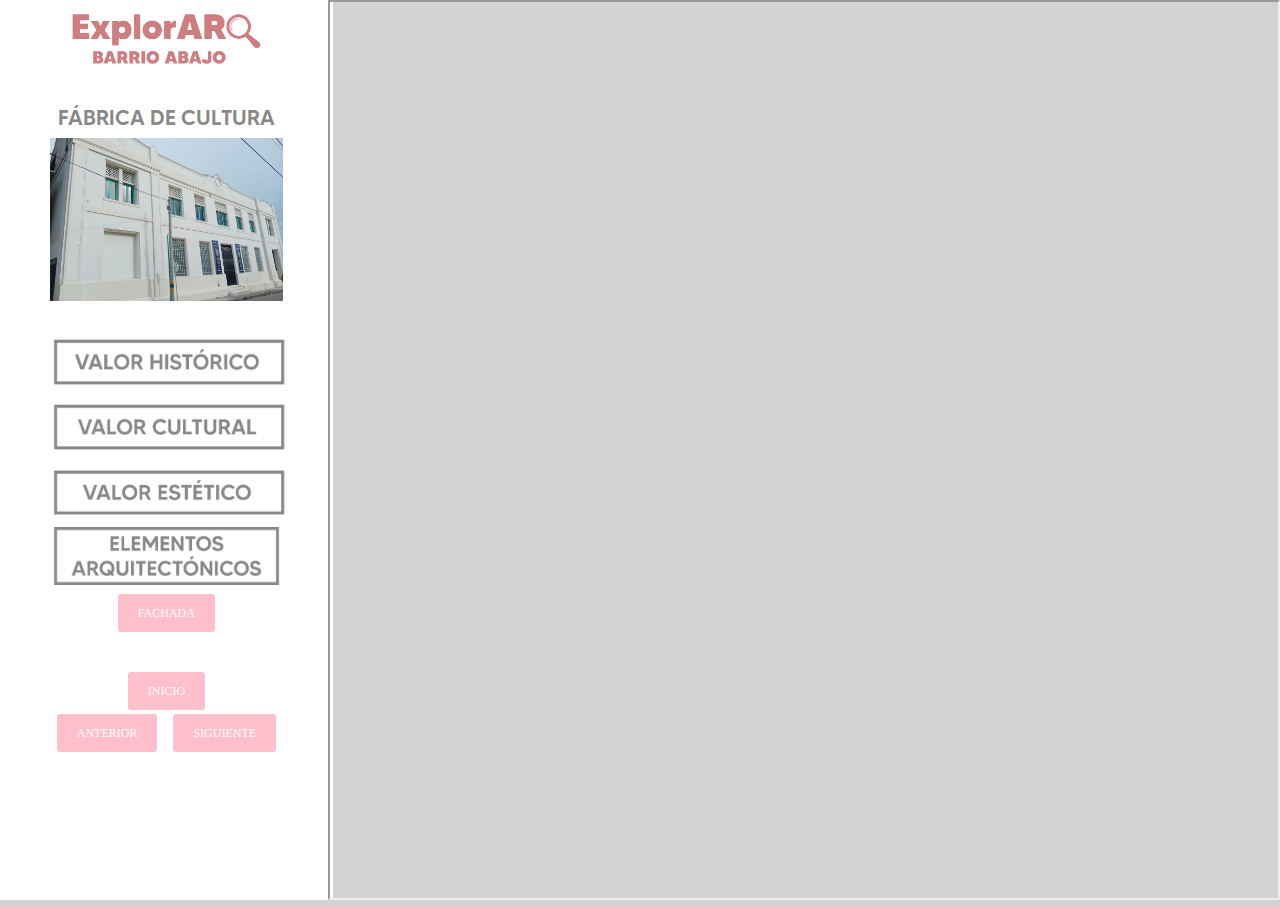
<file: index7.html>
<!DOCTYPE html>
<html>
<head>
	<title>Cartografia - Barrio Abajo</title>
	<meta name="viewport" charset="utf-8" content="width=device-width, initial-scale=1">
	<!-- Css styles -->
	<link rel="stylesheet" type="text/css" href="lib/bootstrap/dist/css/bootstrap.min.css">
	<link rel="stylesheet" type="text/css" href="css/main7.css">

	<!-- Js Scripts -->
	<script type="text/javascript" src="lib/jquery/dist/jquery.min.js"></script>
	<script type="text/javascript" src="js/main7.js"></script>
	
	<style>
		/* Estilo del botón */
		.button_style {
			background-color: pink;
			border: 2px solid white;
			color: white;
			padding: 10px 20px;
			border-radius: 5px;
			cursor: pointer;
			justify-content: center;
            align-items: center;
		}
		.button_container {
			text-align: center;
			

			
		}
		#title_image {
         display: block;
         margin-left: auto;
         margin-right: auto;
        }
		@font-face {
        font-family: 'Made Tommy Medium';
        src: url('fuente/MADE_TOMMY_\ Medium_PERSONAL_\ USE.otf') format('opentype');
        }

		h1 {
			font-family: "Made Tommy Medium";
			font-size: 21px;
			color: rgb(136, 136, 136);
			text-align: center;
		}
		

		
	</style>
</head>
<body style="background-color: lightgray">
	<div class="row">
		<div class="col-md-3">
			<div class="nav-side-menu">
				<!-- Image Title -->
				<img src="img/LOGO.png" id="title_image" class="img-fluid mt-0" alt="Distrito cultural image">
				<h1>FÁBRICA DE CULTURA</h1>
			<!--	<img src="img/LAPAJARERA.png" id="title_image" class="img-fluid mt-0" alt="montoyaEST" style="width: 70%;";style= "margin-left: auto;"; style="margin-right: auto;">-->
				 <img src="img/6.png" id="title_image" class="img-fluid mt-0" alt="montoya"style="width: 70%;">
				 <img src="img/buttons/White/VALORHISTO.png" id="img_VALORHISTO" onclick="Click_Image_Button_Option('VALORHISTO')" class="img-fluid buttons_option mt-1" alt="Button VALORHISTO image">
				 <img src="img/buttons/White/VALORCULTURA.png" id="img_VALORCULTURA" onclick="Click_Image_Button_Option('VALORCULTURA')" class="img-fluid buttons_option mt-1" alt="Button VALORCULTURA image">
				 <img src="img/buttons/White/VALORESTETICO.png" id="img_VALORESTETICO" onclick="Click_Image_Button_Option('VALORESTETICO')" class="img-fluid buttons_option mt-1" alt="Button VALORESTETICO image">
			     <img src="img/buttons/White/ELEMENTOARQUITECTÓNICO.png" id="img_ELEMENTOARQUITECTÓNICO" class="img-fluid buttons_option mt-1" alt="Button # image">
			<div class="button_container"> 
				<button class="button_style"id="img_DANZA" onclick="Click_Image_Button_Option('DANZA')" class="img-fluid buttons_option mt-1" alt="Button DANZA image" >FACHADA</button>
				
				
			<!-- aqui hay que hacer los diferentes llamados del otro lado el main3.js cambiarles el link y luego el texto-->
			 </div>
				<!--<img src="img/buttons/White/DANZA.png" id="img_DANZA" onclick="Click_Image_Button_Option('DANZA')" class="img-fluid buttons_option" alt="Button DANZA image">
				<img src="img/buttons/White/MEMORIA.png" id="img_MEMORIA" onclick="Click_Image_Button_Option('MEMORIA')" class="img-fluid buttons_option" alt="Button MEMORIA image">
				<img src="img/buttons/White/ARTESANIA.png" id="img_ARTESANIA" onclick="Click_Image_Button_Option('ARTESANIA')" class="img-fluid buttons_option" alt="Button ARTESANIA image"> -->

				<!-- logos Image footer -->
				<br><br>
				<div class="button_container">
					<button class="button_style" onclick="inicio('inicio')">INICIO</button>
				</div>
				<div class="button_container">
					<button class="button_style" onclick="redireccionar('anterior')">ANTERIOR</button>
					&nbsp;&nbsp;
					<button class="button_style" onclick="redireccionar('siguiente')">SIGUIENTE</button>
				</div>
				
				<script>
					function redireccionar(direccion) {
						if (direccion === 'anterior') {
							window.location.href = "index6.html";
						} else if (direccion === 'siguiente') {
							window.location.href = "index8.html";
						}
					}
					function inicio(direccion){
						if(direccion==='inicio'){
							window.location.href="index.html"
						}
					}
				</script>
		        
			</div>
		</div>

		<div class="col-md-9">
			<div id="MapsContainer">
				<iframe id="MapsFrame" src="https://www.google.com/maps/d/embed?mid=1fImqq1dtUu7uW8JAJcLZRRwQt5hbME1R"></iframe>
			</div>

			<div id="ContainerDesctipcion">
				
				<span class="boton" onclick="CloseContainerDescripcion()">x</span>
				
				<p id="TitleDescripcion" class="h5 ml-4 mt-5"></p>
	

				<!-- Inmuebles descripcion -->
				<p class="ml-5" id="VALORESTETICODescripcion"><small class="SmallDescripcion">Este edificio es del periodo republicano y se caracteriza por combinar elementos geométricos rectangulares, cuadrados, romboides y circulares como remate o detalle. Utiliza la línea a manera de moldura como elemento integrador de la fachada a nivel horizontal y cuenta con materiales modernos como el acero, concreto, vidrio, vitroblock y madera.</small>
				<br><br>
				
			  <!-- <button class="button_style"id="img_ELEMENTOARQUITECTÓNICO" onclick="Click_Image_Button_Option('ELEMENTOARQUITECTÓNICO')" class="img-fluid buttons_option mt-1" alt="Button ELEMENTOARQUITECTÓNICO image" >BALCON</button>
				<button class="button_style" id="img_Danza" onclick="Click_Image_Button_Option('DANZA')" class="img-fluid buttons_option mt-1" alt="Button DANZA image">PUERTAS </button><button class="button_style"id="img_ELEMENTOARQUITECTÓNICO" onclick="Click_Image_Button_Option('ELEMENTOARQUITECTÓNICO')" class="img-fluid buttons_option" alt="Button ELEMENTOARQUITECTÓNICO image" >Botón 1</button> -->

			    </p>

				<!-- juegos descripcion -->
				<p class="ml-5" id="ELEMENTOARQUITECTÓNICODescripcion"><small class="SmallDescripcion">El acceso de la estación del Tranvía tiene puertas de madera, en la parte alta posee rejillas en madera para ventilar, tiene en sus puertas vidrio para la iluminación. Las puertas están flanqueadas por elementos propios del periodo republicano como almohadillados de mortero, mientras que en la parte superior cuenta con un parasol compuesto de estructura metálica y techo de zinc, propio de la arquitectura antillana.</small></p>

				<!-- Cocinas descripcion -->
				<p class="ml-5" id="CocinasDescripcion"><small class="SmallDescripcion">Las manos que atizan los fogones y dan palote a las ollas, son de las mujeres y los hombres que por años han decidido rendir homenaje a su
				herencia culinaria. Son las vidas de familias que llegaron al barrio y desde entonces no han dejado de transformar los alimentos para cocinar singulares preparaciones, de aromas, colores y sabores que evocan, principalmente, lo afro en Barrio Abajo. </small></p>

				<!-- Fiestas descripcion -->
				<p class="ml-5" id="FiestasDescripcion"><small class="SmallDescripcion">Los ritos y rituales hacen parte del calendario cultural del bajero. Lo festivo y lo sacro se mezclan para ponerle ritmo a la vida y generar así un escenario propicio que acerca a los feligreses a un encuentro con lo
				espiritual. Las calles se convierten en las arterias que dan vida a la procesión de santos y vírgenes como expresiones de la cultura popular. </small></p>
				

				<!-- Danza descripcion -->
				<p class="ml-5" id="VALORHISTODescripcion"><small class="SmallDescripcion">Durante la década de los años 20´s, esta edificación fue sede de la fábrica de Coltabaco, inaugurada en el mes de julio de 1924, luego de que la compañía nacional de tabaco fortaleciera la fusión de los demás fabricantes de cigarrillo de la ciudad, y llegó a posicionarse como el principal punto de fábrica de la zona norte colombiana, funcionando allí hasta 1976.</small></p>
					

				<!-- Memoria descripcion -->
				<p class="ml-5" id="DanzaDescripcion"><small class="SmallDescripcion"> Es una edificación de dos plantas que cuenta con influencia Art Decó, donde su armonía está equilibrada por formas geométricas principalmente rectángulos y está flanqueada por dos pequeños salientes, por dos aberturas de las ventanas en primer y segundo piso, ambos de forma rectangular. Tiene un cuerpo central donde en el primer piso presenta cuatro cuerpos rectangulares, conteniendo dentro vitroblock de vidrio a cada lado del acceso. En la parte del segundo piso presenta cuatro ventanas rectangulares y una ventana central del mismo ancho de la puerta del primer piso, estas ventanas tienen unas rejillas de ventilación, con orificios de forma geométrica. Presenta en el primer piso un basamento en mortero junto con molduras lineales para dividir los módulos del primer y segundo piso. Remata la fachada con un antepecho con adornos de elementos geométricos y con un remate focal de una moldura en forma de círculo</small></p>

				<!-- Artesania descripcion -->
				<p class="ml-5" id="VALORCULTURADescripcion"><small class="SmallDescripcion">En la fábrica de la cultura se promueve la actividad social y cultural mediante las distintas ramas del arte que se enseñan y se desarrollan en la edificación.
					Por otro lado, la restauración de este inmueble marcó un precedente en implementación de estrategias eco amigables, entre las cuales destacan alternativas como los sistemas sostenibles de agua que implementaron y los paneles solares. 
					</small></p>
			</div>
		</div>
	</div>
	

	
	
</body>
</html>
</file>
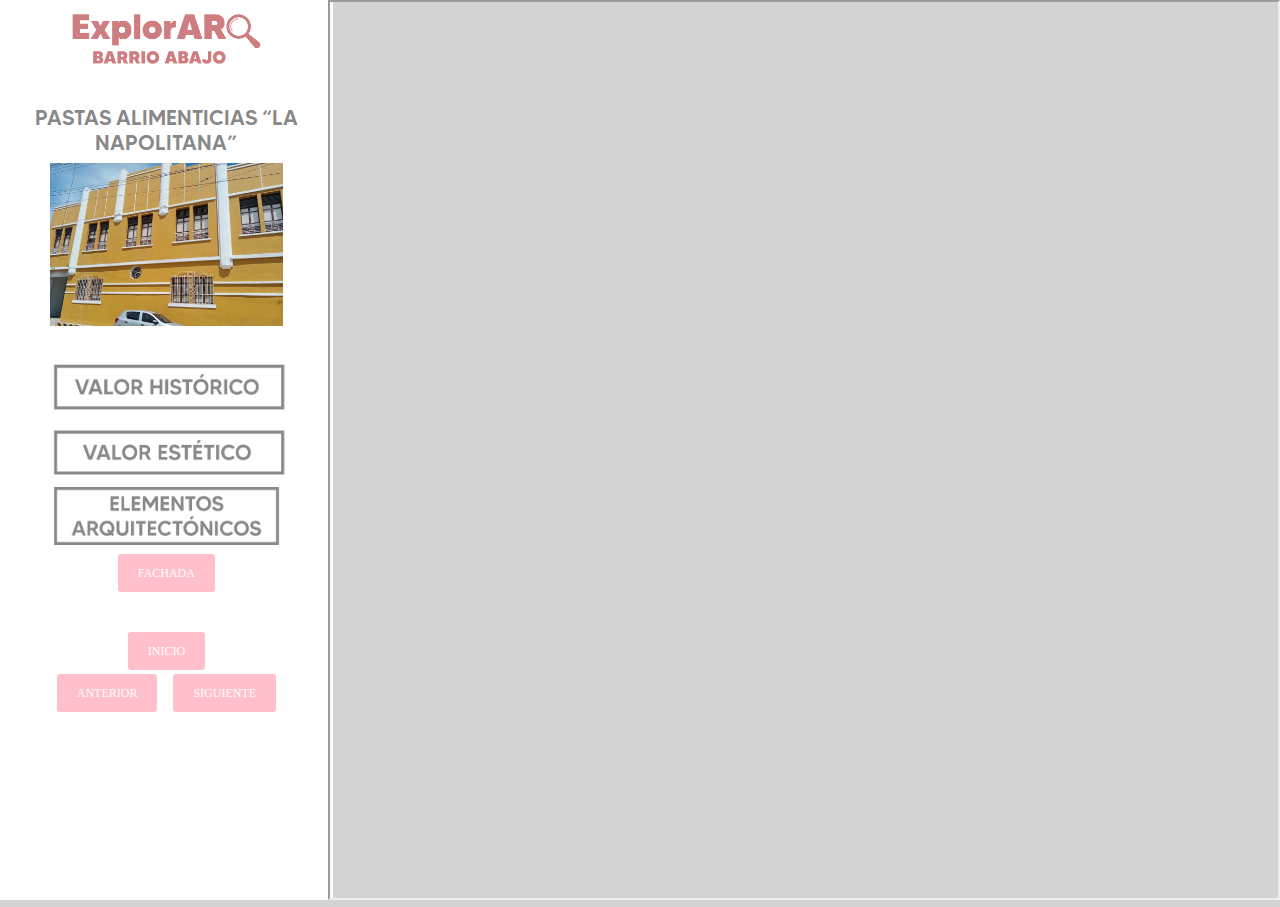
<file: index8.html>
<!DOCTYPE html>
<html>
<head>
	<title>Cartografia - Barrio Abajo</title>
	<meta name="viewport" charset="utf-8" content="width=device-width, initial-scale=1">
	<!-- Css styles -->
	<link rel="stylesheet" type="text/css" href="lib/bootstrap/dist/css/bootstrap.min.css">
	<link rel="stylesheet" type="text/css" href="css/main.css">

	<!-- Js Scripts -->
	<script type="text/javascript" src="lib/jquery/dist/jquery.min.js"></script>
	<script type="text/javascript" src="js/main8.js"></script>
	
	<style>
		/* Estilo del botón */
		.button_style {
			background-color: pink;
			border: 2px solid white;
			color: white;
			padding: 10px 20px;
			border-radius: 5px;
			cursor: pointer;
			justify-content: center;
            align-items: center;
		}
		.button_container {
			text-align: center;
			

			
		}
		#title_image {
         display: block;
         margin-left: auto;
         margin-right: auto;
        }
		@font-face {
        font-family: 'Made Tommy Medium';
        src: url('fuente/MADE_TOMMY_\ Medium_PERSONAL_\ USE.otf') format('opentype');
        }

		h1 {
			font-family: "Made Tommy Medium";
			font-size: 21px;
			color: rgb(136, 136, 136);
			text-align: center;
		}
		

		
	</style>
</head>
<body style="background-color: lightgray">
	<div class="row">
		<div class="col-md-3">
			<div class="nav-side-menu">
				<!-- Image Title -->
				<img src="img/LOGO.png" id="title_image" class="img-fluid mt-0" alt="Distrito cultural image">
				<h1>PASTAS ALIMENTICIAS “LA NAPOLITANA”</h1>
			<!--	<img src="img/LAPAJARERA.png" id="title_image" class="img-fluid mt-0" alt="montoyaEST" style="width: 70%;";style= "margin-left: auto;"; style="margin-right: auto;">-->
				 <img src="img/10.png" id="title_image" class="img-fluid mt-0" alt="montoya"style="width: 70%;">
				 <img src="img/buttons/White/VALORHISTO.png" id="img_VALORHISTO" onclick="Click_Image_Button_Option('VALORHISTO')" class="img-fluid buttons_option mt-1" alt="Button VALORHISTO image">
				<!--  <img src="img/buttons/White/VALORCULTURA.png" id="img_VALORCULTURA" onclick="Click_Image_Button_Option('VALORCULTURA')" class="img-fluid buttons_option mt-1" alt="Button VALORCULTURA image">-->
				 <img src="img/buttons/White/VALORESTETICO.png" id="img_VALORESTETICO" onclick="Click_Image_Button_Option('VALORESTETICO')" class="img-fluid buttons_option mt-1" alt="Button VALORESTETICO image">
			     <img src="img/buttons/White/ELEMENTOARQUITECTÓNICO.png" id="img_ELEMENTOARQUITECTÓNICO"  class="img-fluid buttons_option mt-1" alt="Button # image">
			<div class="button_container"> 
				<button class="button_style"id="img_DANZA" onclick="Click_Image_Button_Option('DANZA')" class="img-fluid buttons_option mt-1" alt="Button DANZA image" >FACHADA</button>
				
				
			<!-- aqui hay que hacer los diferentes llamados del otro lado el main3.js cambiarles el link y luego el texto-->
			 </div>
				<!--<img src="img/buttons/White/DANZA.png" id="img_DANZA" onclick="Click_Image_Button_Option('DANZA')" class="img-fluid buttons_option" alt="Button DANZA image">
				<img src="img/buttons/White/MEMORIA.png" id="img_MEMORIA" onclick="Click_Image_Button_Option('MEMORIA')" class="img-fluid buttons_option" alt="Button MEMORIA image">
				<img src="img/buttons/White/ARTESANIA.png" id="img_ARTESANIA" onclick="Click_Image_Button_Option('ARTESANIA')" class="img-fluid buttons_option" alt="Button ARTESANIA image"> -->

				<!-- logos Image footer -->
				<br><br>
				<div class="button_container">
					<button class="button_style" onclick="inicio('inicio')">INICIO</button>
				</div>
				<div class="button_container">
					<button class="button_style" onclick="redireccionar('anterior')">ANTERIOR</button>
					&nbsp;&nbsp;
					<button class="button_style" onclick="redireccionar('siguiente')">SIGUIENTE</button>
				</div>
				
				<script>
					function redireccionar(direccion) {
						if (direccion === 'anterior') {
							window.location.href = "index7.html";
						} else if (direccion === 'siguiente') {
							window.location.href = "index9.html";
						}
					}
					function inicio(direccion){
						if(direccion==='inicio'){
							window.location.href="index.html"
						}
					}
				</script>
		        
			</div>
		</div>

		<div class="col-md-9">
			<div id="MapsContainer">
				<iframe id="MapsFrame" src="https://www.google.com/maps/d/embed?mid=1fImqq1dtUu7uW8JAJcLZRRwQt5hbME1R"></iframe>
			</div>

			<div id="ContainerDesctipcion">
				<span class="boton" onclick="CloseContainerDescripcion()">x</span>
				
				<p id="TitleDescripcion" class="h5 ml-4 mt-5"></p>

				<!-- Inmuebles descripcion -->
				<p class="ml-5" id="VALORESTETICODescripcion"><small class="SmallDescripcion">Este es un inmueble del periodo republicano que tiene influencia Art-Decó, cuentan con molduras simples de forma geométrica, aberturas de forma rectangular y materiales como madera, vidrio, concreto, cemento y acero. En esta edificación la ornamentación se realiza con figuras geométricas y el ritmo se realiza mediante entrantes y salientes en la fachada.</small>
				<br><br>
				
			  <!-- <button class="button_style"id="img_ELEMENTOARQUITECTÓNICO" onclick="Click_Image_Button_Option('ELEMENTOARQUITECTÓNICO')" class="img-fluid buttons_option mt-1" alt="Button ELEMENTOARQUITECTÓNICO image" >BALCON</button>
				<button class="button_style" id="img_Danza" onclick="Click_Image_Button_Option('DANZA')" class="img-fluid buttons_option mt-1" alt="Button DANZA image">PUERTAS </button><button class="button_style"id="img_ELEMENTOARQUITECTÓNICO" onclick="Click_Image_Button_Option('ELEMENTOARQUITECTÓNICO')" class="img-fluid buttons_option" alt="Button ELEMENTOARQUITECTÓNICO image" >Botón 1</button> -->

			    </p>

				<!-- juegos descripcion -->
				<p class="ml-5" id="ELEMENTOARQUITECTÓNICODescripcion"><small class="SmallDescripcion">El acceso de la estación del Tranvía tiene puertas de madera, en la parte alta posee rejillas en madera para ventilar, tiene en sus puertas vidrio para la iluminación. Las puertas están flanqueadas por elementos propios del periodo republicano como almohadillados de mortero, mientras que en la parte superior cuenta con un parasol compuesto de estructura metálica y techo de zinc, propio de la arquitectura antillana.</small></p>

				<!-- Cocinas descripcion -->
				<p class="ml-5" id="CocinasDescripcion"><small class="SmallDescripcion">Las manos que atizan los fogones y dan palote a las ollas, son de las mujeres y los hombres que por años han decidido rendir homenaje a su
				herencia culinaria. Son las vidas de familias que llegaron al barrio y desde entonces no han dejado de transformar los alimentos para cocinar singulares preparaciones, de aromas, colores y sabores que evocan, principalmente, lo afro en Barrio Abajo. </small></p>

				<!-- Fiestas descripcion -->
				<p class="ml-5" id="VALORHISTODescripcion"><small class="SmallDescripcion">Antiguamente, esta edificación era sede de la fábrica de pastas alimenticias conocida como “La Napolitana”. Por otro lado, contó con la participación del arquitecto Manuel Carrerá en el diseño del inmueble. </small></p>

				<!-- Danza descripcion -->
				<p class="ml-5" id="DanzaDescripcion"><small class="SmallDescripcion">Cuenta con influencia Art-Decó ya que utiliza elementos geométricos, formas cuadradas, rectangulares, circulares. Esta fachada utiliza cuatro elementos verticales de diseño geométrico, contrastando con unas molduras horizontales delgadas continuas que cortan los elementos verticales. Las ventanas están soportadas sobre molduras rectangulares estilizadas y cuentan con elementos en hierro que simulan balcones en hierro.</small></p>

				<!-- Memoria descripcion -->
				<p class="ml-5" id="MemoriaDescripcion"><small class="SmallDescripcion">Con los años, el paisaje y la vida cultural de Barrio Abajo se ha transformado. Sin embargo, aún permanece en la memoria colectiva la
				nostalgia por algunos sectores que en épocas pasadas gozaron de gran popularidad y aceptación; lugares donde alguna vez se cultivó la historia de una comunidad que nació frente al río. </small></p>

				<!-- Artesania descripcion -->
				<p class="ml-5" id="ArtesaniaDescripcion"><small class="SmallDescripcion">HOLAAA MUNDO .</small></p>
			</div>
		</div>
	</div>
	

	
	
</body>
</html>
</file>
<file: css/main.css>
body {
  margin: 0px;
  padding: 0px;
  overflow: hidden;
}

.nav-side-menu {
  overflow: auto;
  font-family: verdana;
  font-size: 12px;
  font-weight: 200;
  background-color: white;
  position: fixed;
  top: 0px;
  padding-left: 0px;
  height: 100%;
  width: 26%;
  color: #e1ffff;
}

#title_image{
  padding-bottom: 8%;
  margin-top: 8%;
  display: block;
  margin-left: 3vh;
  margin-right: auto;
  width: 61%;
}

#footer_image{
  display: block;
  margin-left: auto;
  margin-right: auto;
  position: absolute;
  bottom: 10px;
  width: 85%;
  left: 9%;
}

.buttons_option{
  height: 6.5% !important;
  margin-bottom: 2%;
  display: block;
  margin-left: auto;
  margin-right: auto;
  cursor: pointer;
}

#buttons_image_option{
	margin-top: 2%;
}



#ContainerDesctipcion{
  text-align: justify;
	visibility: hidden;
	border-radius: 21px;
	background-color: rgba(255,255,255,0.73);
	width: 130vh;
  height: 44vh;
	-webkit-box-shadow: 6px 5px 20px -4px rgba(0,0,0,0.73); 
	box-shadow: 6px 5px 20px -4px rgba(0,0,0,0.73);
  margin-left: 5%;
	position: absolute; 
	bottom: 6%;
  
}

.SmallDescripcion{
	color: gray
}

#TitleDescripcion{
	font-weight: bold;
	border-radius: 21px;
  margin-left: 5%;
  text-indent: 2em;
}

#InmuebleDescripcion, #JuegosDescripcion, #CocinasDescripcion, #FiestasDescripcion,
#DanzaDescripcion, #MemoriaDescripcion, #ArtesaniaDescripcion,#ELEMENTOARQUITECTÓNICODescripcion,#VALORHISTODescripcion,#VALORESTETICODescripcion,#VALORCULTURADescripcion {
	margin-right: 12%;
	display: none;
  padding-left: 20px
}

#MapsFrame{
	width: 100%;
  height: 100vh;
}

.boton {
	float: right;
	margin-right: 2vh;
	cursor: pointer;
}
</file>
<file: css/main7.css>
body {
  margin: 0px;
  padding: 0px;
  overflow: hidden;
}

.nav-side-menu {
  overflow: auto;
  font-family: verdana;
  font-size: 12px;
  font-weight: 200;
  background-color: white;
  position: fixed;
  top: 0px;
  padding-left: 0px;
  height: 100%;
  width: 26%;
  color: #e1ffff;
}

#title_image{
  padding-bottom: 8%;
  margin-top: 8%;
  display: block;
  margin-left: 3vh;
  margin-right: auto;
  width: 61%;
}

#footer_image{
  display: block;
  margin-left: auto;
  margin-right: auto;
  position: absolute;
  bottom: 10px;
  width: 85%;
  left: 9%;
}

.buttons_option{
  height: 6.5% !important;
  margin-bottom: 2%;
  display: block;
  margin-left: auto;
  margin-right: auto;
  cursor: pointer;
}

#buttons_image_option{
	margin-top: 2%;
}

.sello_size{
	z-index: 100;
	visibility: hidden;
    width: 11%;
    margin: 3.7%;
    margin-top: -88vh;
    position: sticky;
}

#ContainerDesctipcion{
  text-align: justify;
	visibility: hidden;
	border-radius: 21px;
	background-color: rgba(255,255,255,0.73);
	width: 140vh;
  height: 50vh;
	-webkit-box-shadow: 6px 5px 20px -4px rgba(0,0,0,0.73); 
	box-shadow: 6px 5px 20px -4px rgba(0,0,0,0.73);
  margin-left: 5%;
	position: absolute; 
	bottom: 6%;
  
}

.SmallDescripcion{
	color: gray
}

#TitleDescripcion{
	font-weight: bold;
	border-radius: 21px;
  margin-left: 5%;
  text-indent: 2em;
}

#InmuebleDescripcion, #JuegosDescripcion, #CocinasDescripcion, #FiestasDescripcion,
#DanzaDescripcion, #MemoriaDescripcion, #ArtesaniaDescripcion,#ELEMENTOARQUITECTÓNICODescripcion,#VALORHISTODescripcion,#VALORESTETICODescripcion,#VALORCULTURADescripcion {
	margin-right: 12%;
	display: none;
  padding-left: 20px
}

#MapsFrame{
	width: 100%;
  height: 100vh;
}

.boton {
	float: right;
	margin-right: 2vh;
	cursor: pointer;
}
</file>
